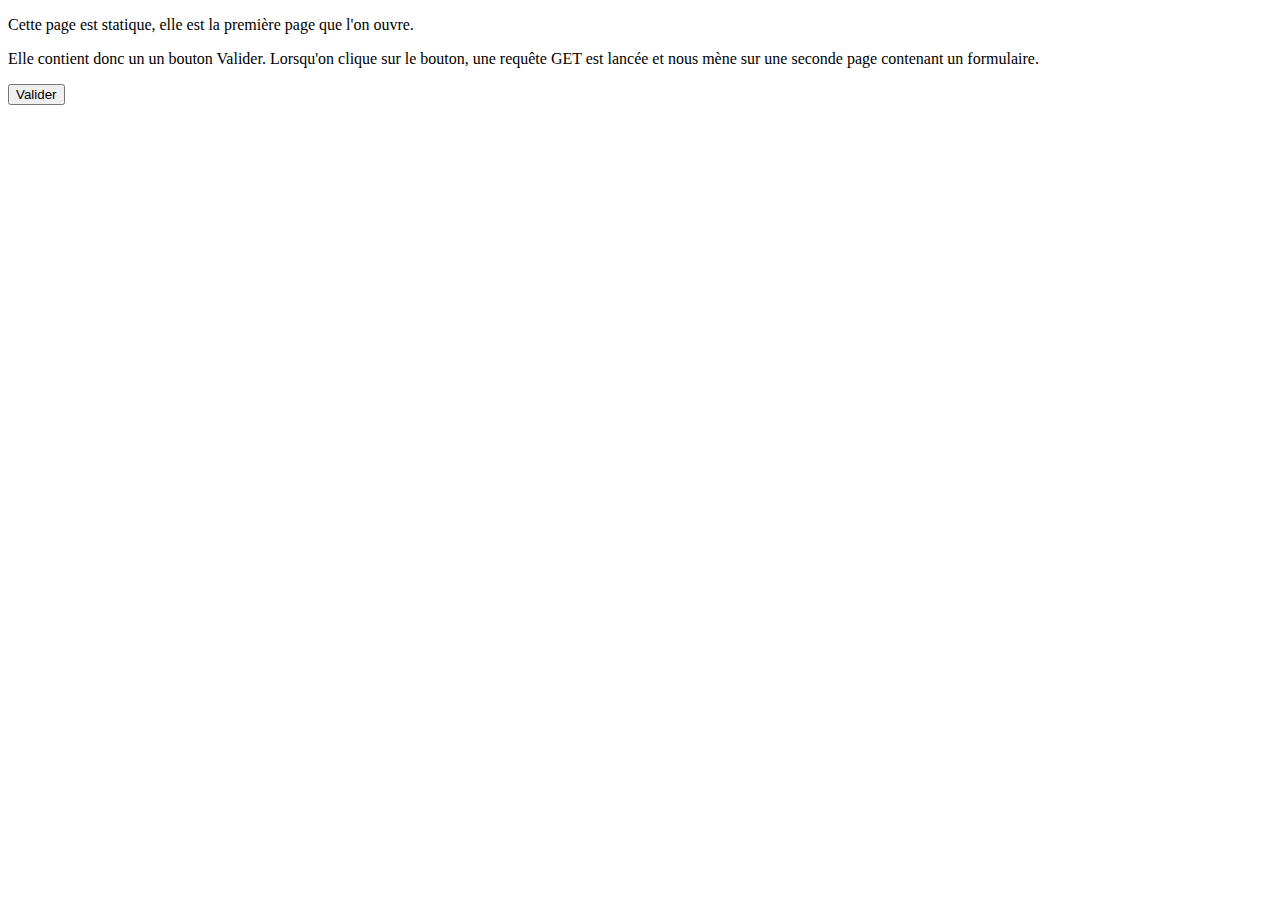
<file: index.html>
<!doctype html>
<html lang="fr">
<head>
  <meta charset="utf-8">
  <title>Accueil</title>
</head>
		<body>
		<p>Cette page est statique, elle est la première page que l'on ouvre.</p> 
		<p>Elle contient donc un un bouton Valider. Lorsqu'on clique sur le bouton, une requête GET est lancée et nous mène sur une seconde page contenant un formulaire.</p> 
			<form action="form.html" method="get"> 
				<input type="submit" value="Valider">
			</form> 
</body>
</html>
</file>
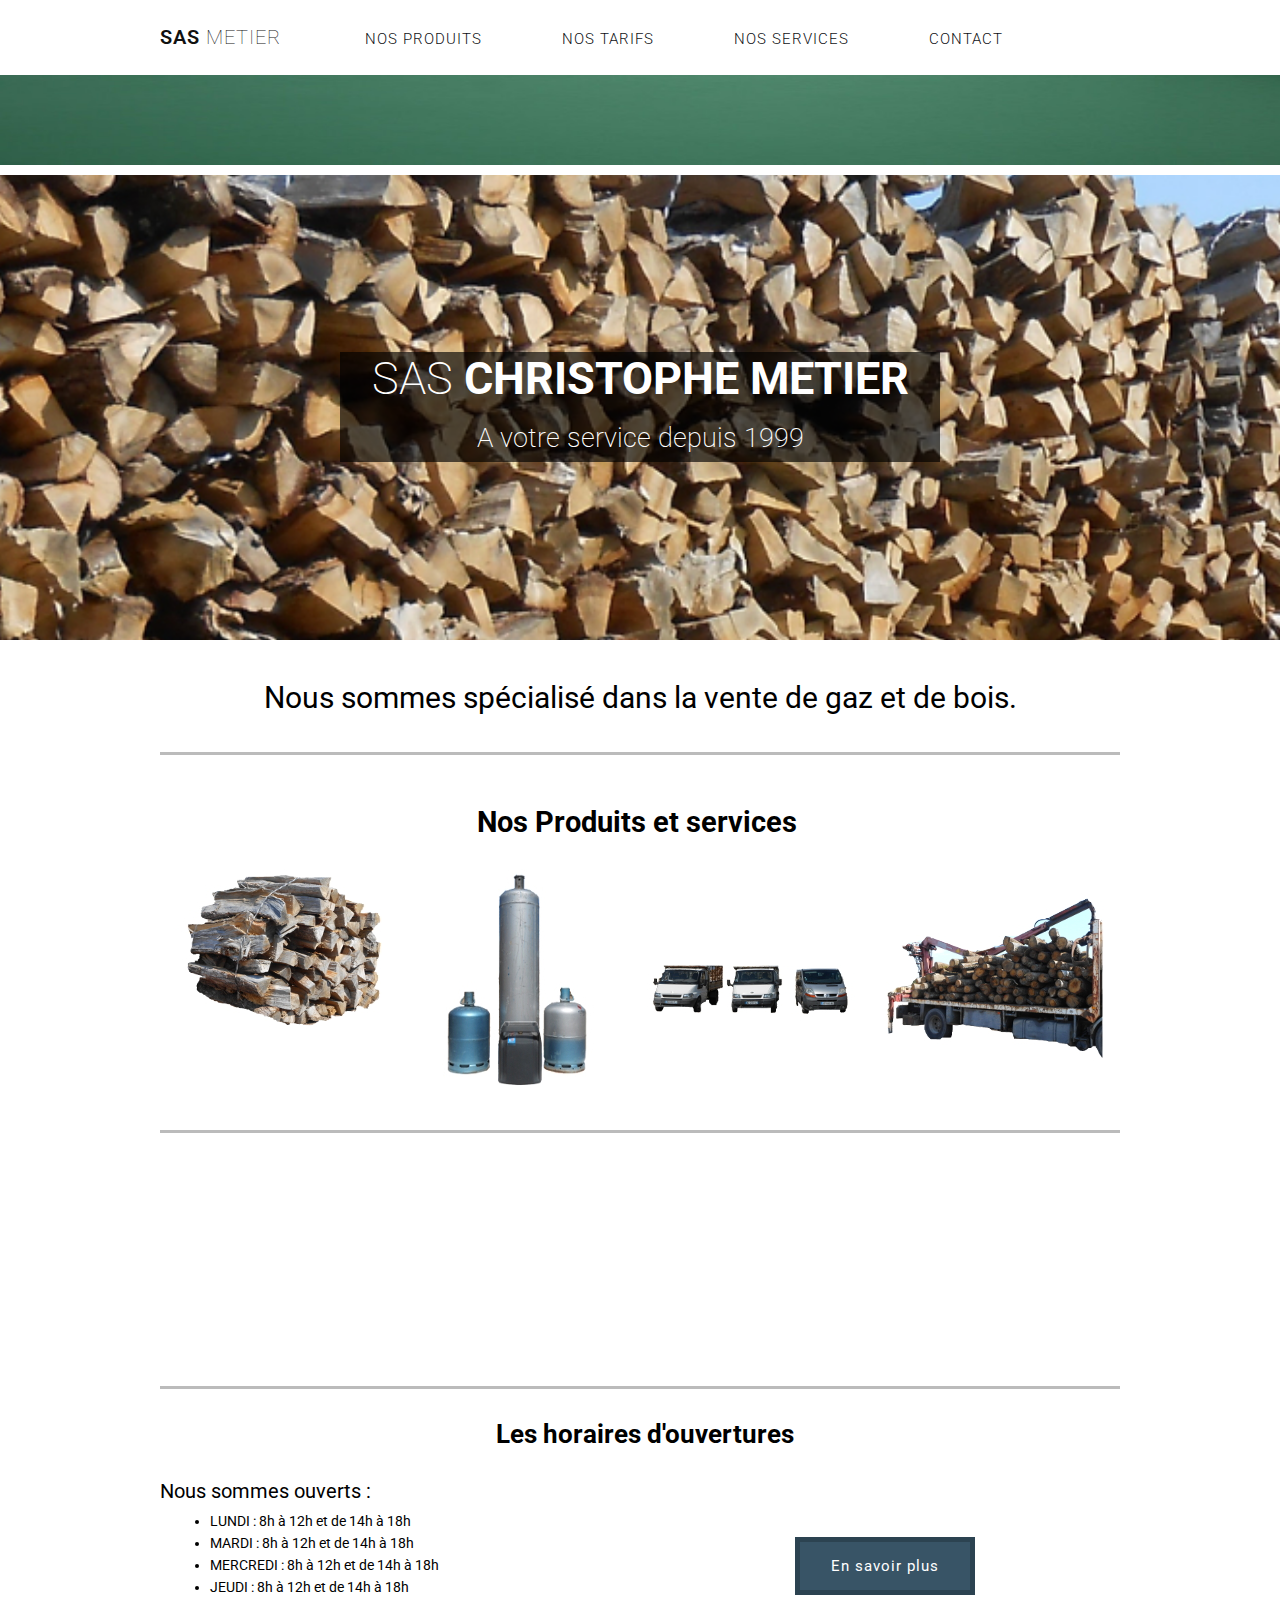
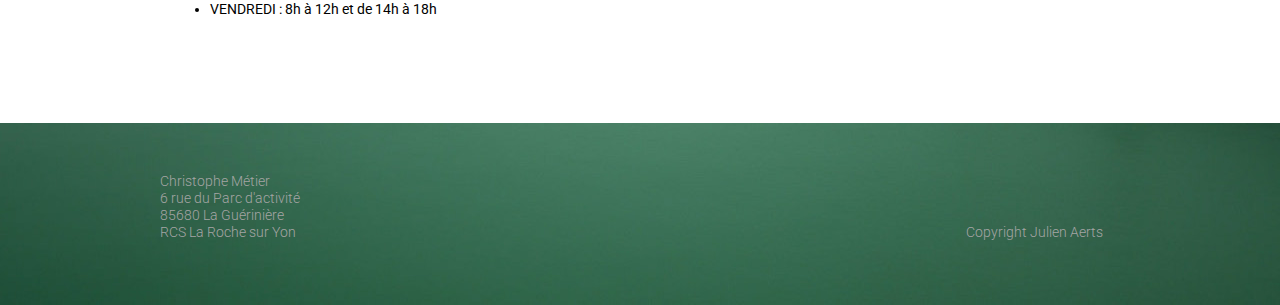
<file: sitetest/index.html>
<!DOCTYPE html>
<html>
<head>
    <meta charset="utf-8">
    <title>SAS METIER</title>
    <link rel="stylesheet" href="css/reset.css" type="text/css">
    <link rel="stylesheet" href="css/style.css" type="text/css">
    <link href="https://fonts.googleapis.com/css?family=Roboto" rel="stylesheet">
    <link href="https://fonts.googleapis.com/css?family=Barrio" rel="stylesheet">
    <link rel="icon" type="png" href="img/logo.png" />
</head>
<body>
    <!-- *********  Header  ********** -->
    <header>
        <h1><a href="index.html"><strong>SAS</strong> METIER</a></h1>
        <nav>
         <ul> <!-- Les li sont collés pour éviter les espaces visibles pour le inline-block -->
            <li><a href="Nos%20produits.html">Nos Produits</a></li><li><a href="Nos%20tarifs.html">Nos Tarifs</a></li><li><a href="Nos%20services.html">Nos Services </a></li><li><a href="Contact.html">Contact</a></li>  
         </ul>
        </nav>
        
    </header>
        <a class="mainmenu"> <img src="img/banner1.jpg" alt="itemmenu" style="width:100%; height:10%;"></a>
    <!-- *********  Slider  ********** -->
    
        
        <section class="slider">
            <div class="okokok"></div>
            <h2>SAS <strong>CHRISTOPHE METIER</strong> <br><span>A votre service depuis 1999</span></h2>
    </section>
        
        
        <!-- *********  Main  ********** -->
        
        <main>
            <section>
            <article class="descriptif">
                Nous sommes spécialisé dans la vente de gaz et de bois.
                </article>
            </section>
            <hr>
                        
                
            <!-- ****  Le travail  ***** -->        
            <section class="portfolio21">
                <div class="ff">
                <h3><strong>Nos Produits et services</strong></h3>
                 <figure>
                    <a><img src="img/buchebois1M220x220.JPG"></a>
                </figure>

                <figure>
                    <a><img src="img/gaz220x220.JPG" alt="item1"></a>
                </figure>
                
                <figure>
                    <a><img src="img/camion220x220.JPG" alt="item1"></a>    
                </figure>
                
                <figure>
                    <a><img src="img/camionvois220x200.JPG" alt="item1"></a>  
                </figure>
                </div>
                      </section>
            <hr>
            
            <!-- ****  About & Testimonials  ***** --> 
            
            <div class="horloge" style="text-align:center;width:400px;padding:1em 0;"> <h2></h2> <iframe src="https://www.zeitverschiebung.net/clock-widget-iframe-v2?language=fr&timezone=Europe%2FParis" width="100%" height="150" frameborder="0" seamless></iframe> </div>
            <section class="about_blok">
                <hr>
                <h3><strong>Les horaires d'ouvertures</strong></h3>
                <article>
                    <div>
                <p>Nous sommes ouverts :</p>
                <li> LUNDI : 8h à 12h et de 14h à 18h </li>
                <li> MARDI : 8h à 12h et de 14h à 18h </li>
                <li> MERCREDI : 8h à 12h et de 14h à 18h </li>
                <li> JEUDI : 8h à 12h et de 14h à 18h </li>
                <li> VENDREDI : 8h à 12h et de 14h à 18h </li>
                    </div>
                    <div>
                        <section>
                <a href="Contact.html">En savoir plus</a>
                        </section>
                    </div>
                </article>
                
                
    
            </section>
            
        </main>
        
    
    
    <!-- *********  Footer  ********** -->
    
     <footer>
        <div class="footer_in">
            
            <p>Christophe Métier</p>
            <p>6 rue du Parc d'activité</p>
            <p>85680 La Guérinière</p>
            <p>RCS La Roche sur Yon</p>
            <span>Copyright Julien Aerts</span>

        
        </div>
    </footer>

</body>
</html>
</file>
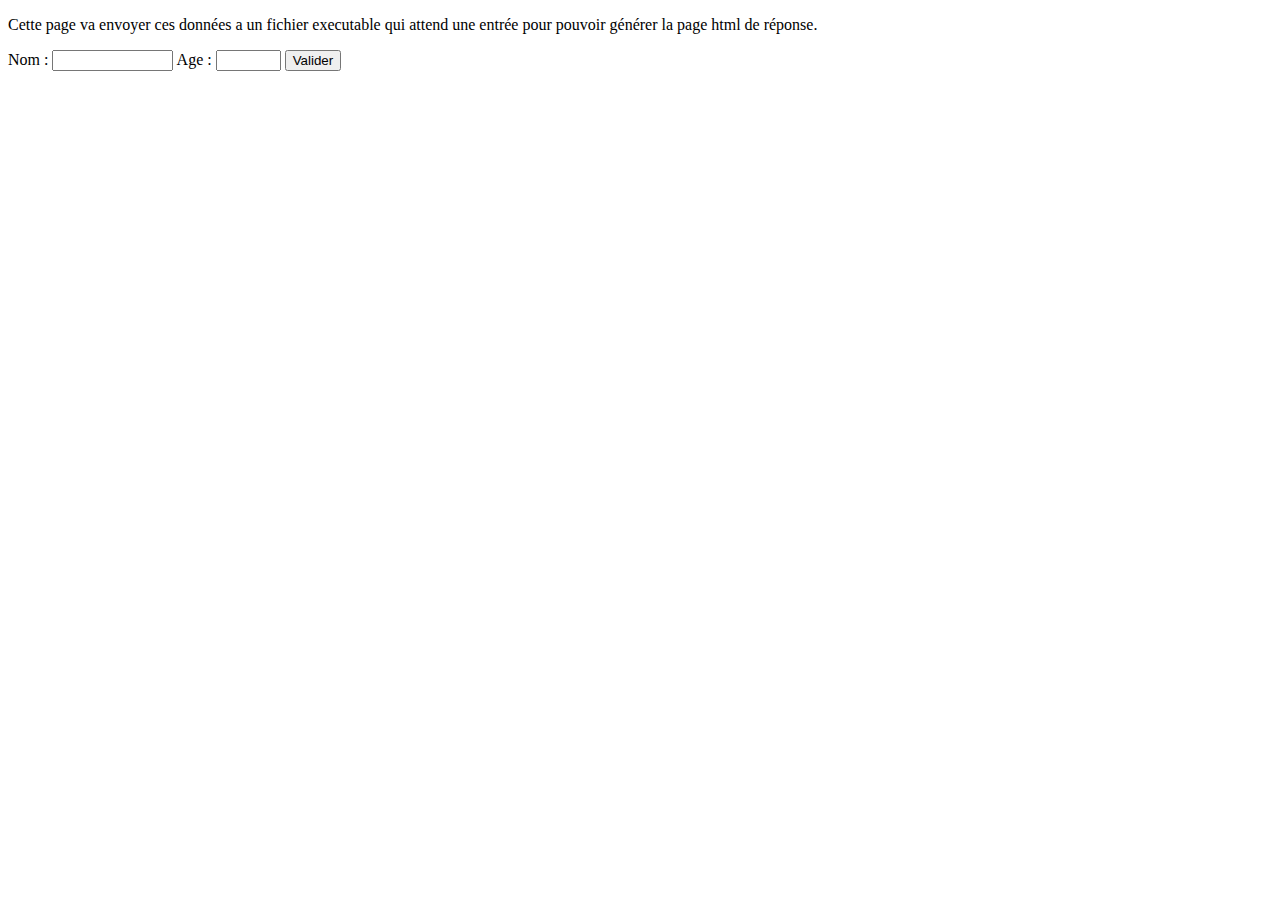
<file: form.html>
<!doctype html>
<html lang="fr">
<head>
  <meta charset="utf-8">
  <title>Formulaire POST</title>
</head>
		<body>
		<p>Cette page va envoyer ces données a un fichier executable qui attend une entrée pour pouvoir générer la page html de réponse.</p>
			<form action="createhtml.jar" method="POST"> 
				Nom : <input name="nom" values="Entrez votre nom ici" size="12"></input>
				Age : <input name="age" values="Entrez votre age ici" size="5"></input>
				<input type="submit" value="Valider">
			</form> 
</body>
</html>
</file>
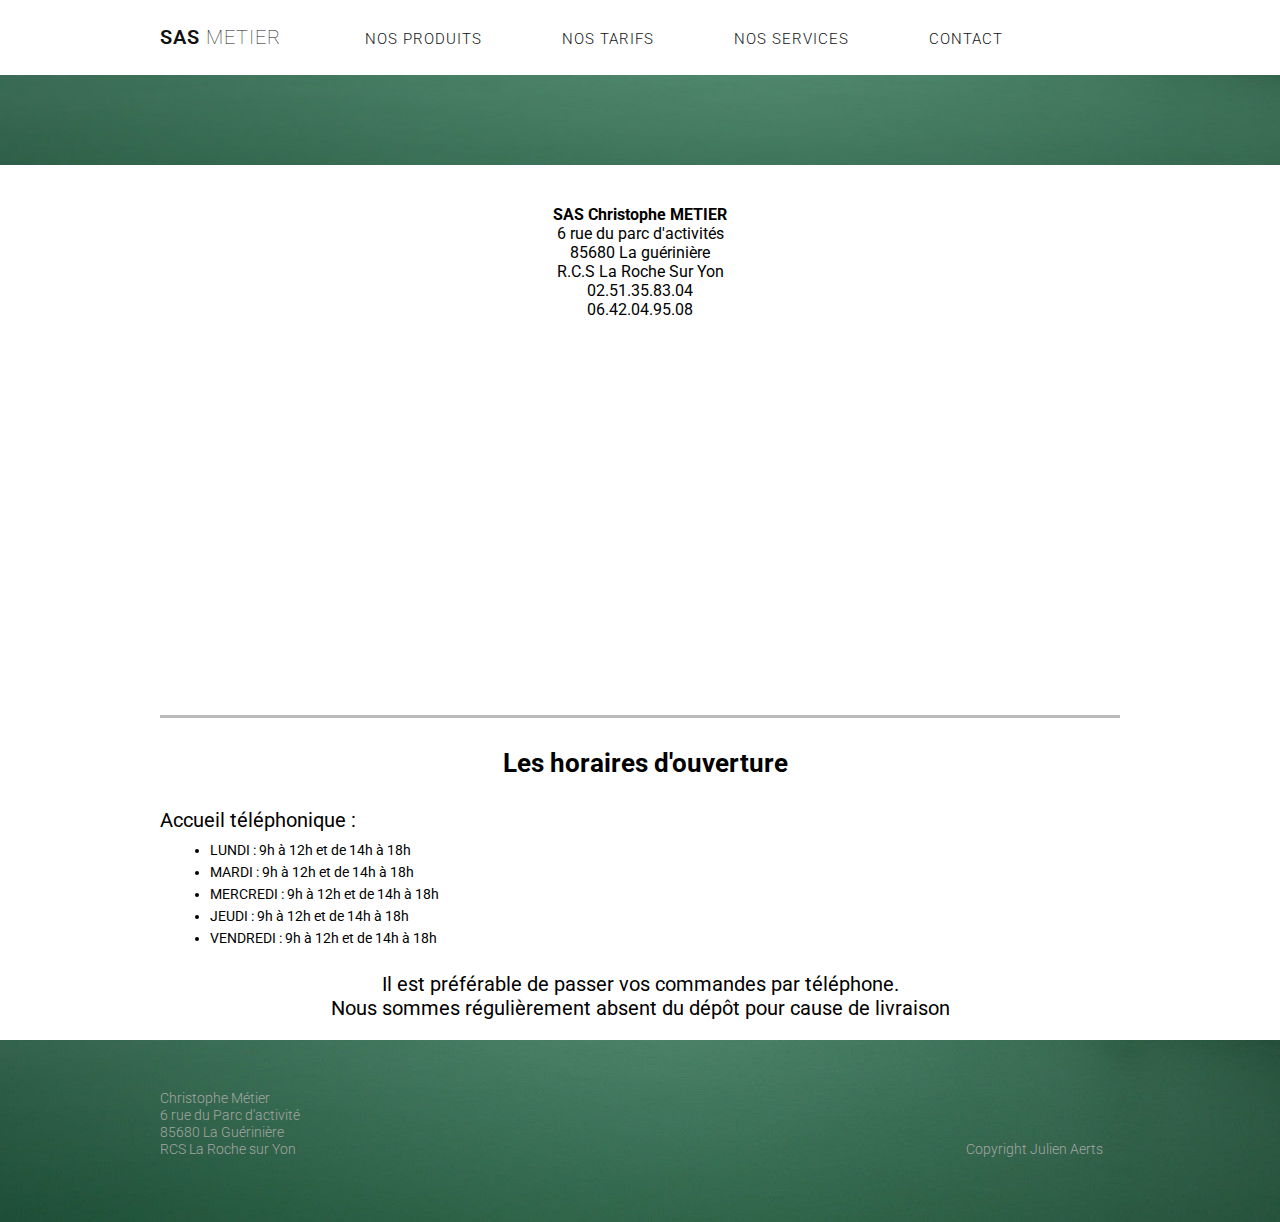
<file: sitetest/Contact.html>
<!DOCTYPE html>
<html>
<head>
    <meta charset="utf-8">
    <title>SAS METIER</title>
    <link rel="stylesheet" href="css/reset.css" type="text/css">
    <link rel="stylesheet" href="css/style.css" type="text/css">
    <link href="https://fonts.googleapis.com/css?family=Roboto" rel="stylesheet">
    <link href="https://fonts.googleapis.com/css?family=Barrio" rel="stylesheet">
    <link rel="icon" type="png" href="img/logo.png" />
</head>
<body>
    <!-- *********  Header  ********** -->
    <header>
        <h1><a href="index.html"><strong>SAS</strong> METIER</a></h1>
        <nav>
         <ul> <!-- Les li sont collés pour éviter les espaces visibles pour le inline-block -->
            <li><a href="Nos%20produits.html">Nos Produits</a></li><li><a href="Nos%20tarifs.html">Nos Tarifs</a></li><li><a href="Nos%20services.html">Nos Services </a></li><li><a href="Contact.html">Contact</a></li>  
         </ul>
        </nav>
        
    </header>
    <a class="mainmenu"> <img src="img/banner1.jpg" alt="itemmenu" style="width:100%;  height:10%;"></a>
    <main>
        <section class="textee">
            <p><strong>SAS Christophe METIER</strong></p>
            <p>6 rue du parc d'activités</p>
            <p>85680 La guérinière</p>
            <p>R.C.S La Roche Sur Yon</p>
            <p>02.51.35.83.04</p>
            <p>06.42.04.95.08</p>
            <br>
        </section>
        <div class="carte">
        <!--- <script src='https://maps.googleapis.com/maps/api/js?v=3.exp'></script>
        -->
            <script src=""
type="text/javascript"></script>
<div style='overflow:hidden;height:340px;width:960px; text-align: center; '><div id='gmap_canvas' style='height:340px;width:1000px;'></div><div><small><a href="http://embedgooglemaps.com">google maps carte</a></small></div><div><small><a href="http://youtubeembedcode.com">embed youtube code</a></small></div><style>#gmap_canvas img{max-width:none!important;background:none!important}</style></div><script type='text/javascript'>function init_map(){var myOptions = {zoom:10,center:new google.maps.LatLng(46.97330876397196,-2.241071766839564),mapTypeId: google.maps.MapTypeId.ROADMAP};map = new google.maps.Map(document.getElementById('gmap_canvas'), myOptions);marker = new google.maps.Marker({map: map,position: new google.maps.LatLng(46.97330876397196,-2.241071766839564)});infowindow = new google.maps.InfoWindow({content:'<strong>SAS METIER</strong><br>ZA Les Mandeliers <br> 85680 La Guérinière<br>'});google.maps.event.addListener(marker, 'click', function(){infowindow.open(map,marker);});infowindow.open(map,marker);}google.maps.event.addDomListener(window, 'load', init_map);</script>
    </div>
 
    <section class="about_blok2">
        <hr>
        <h3><strong>Les horaires d'ouverture</strong></h3>
        <article>
            <div>
                <p>Accueil  téléphonique :</p>
                <li> LUNDI : 9h à 12h   et de 14h à 18h </li>
                <li> MARDI : 9h à 12h   et de 14h à 18h </li>
                <li> MERCREDI : 9h à    12h et de 14h à 18h </li>
                <li> JEUDI : 9h à 12h et de 14h à 18h </li>
                <li> VENDREDI : 9h à 12h et de 14h à 18h </li>
            </div>
        </article>
        <article class="textesd">Il est préférable de passer vos commandes par téléphone. <br>Nous sommes régulièrement absent du dépôt pour cause de livraison</article>

    </section>
    </main>
    
         <footer>
        <div class="footer_in">
            
            <p>Christophe Métier</p>
            <p>6 rue du Parc d'activité</p>
            <p>85680 La Guérinière</p>
            <p>RCS La Roche sur Yon</p>
            <span>Copyright Julien Aerts</span>

        </div>
    </footer>
</body>
</html>
</file>
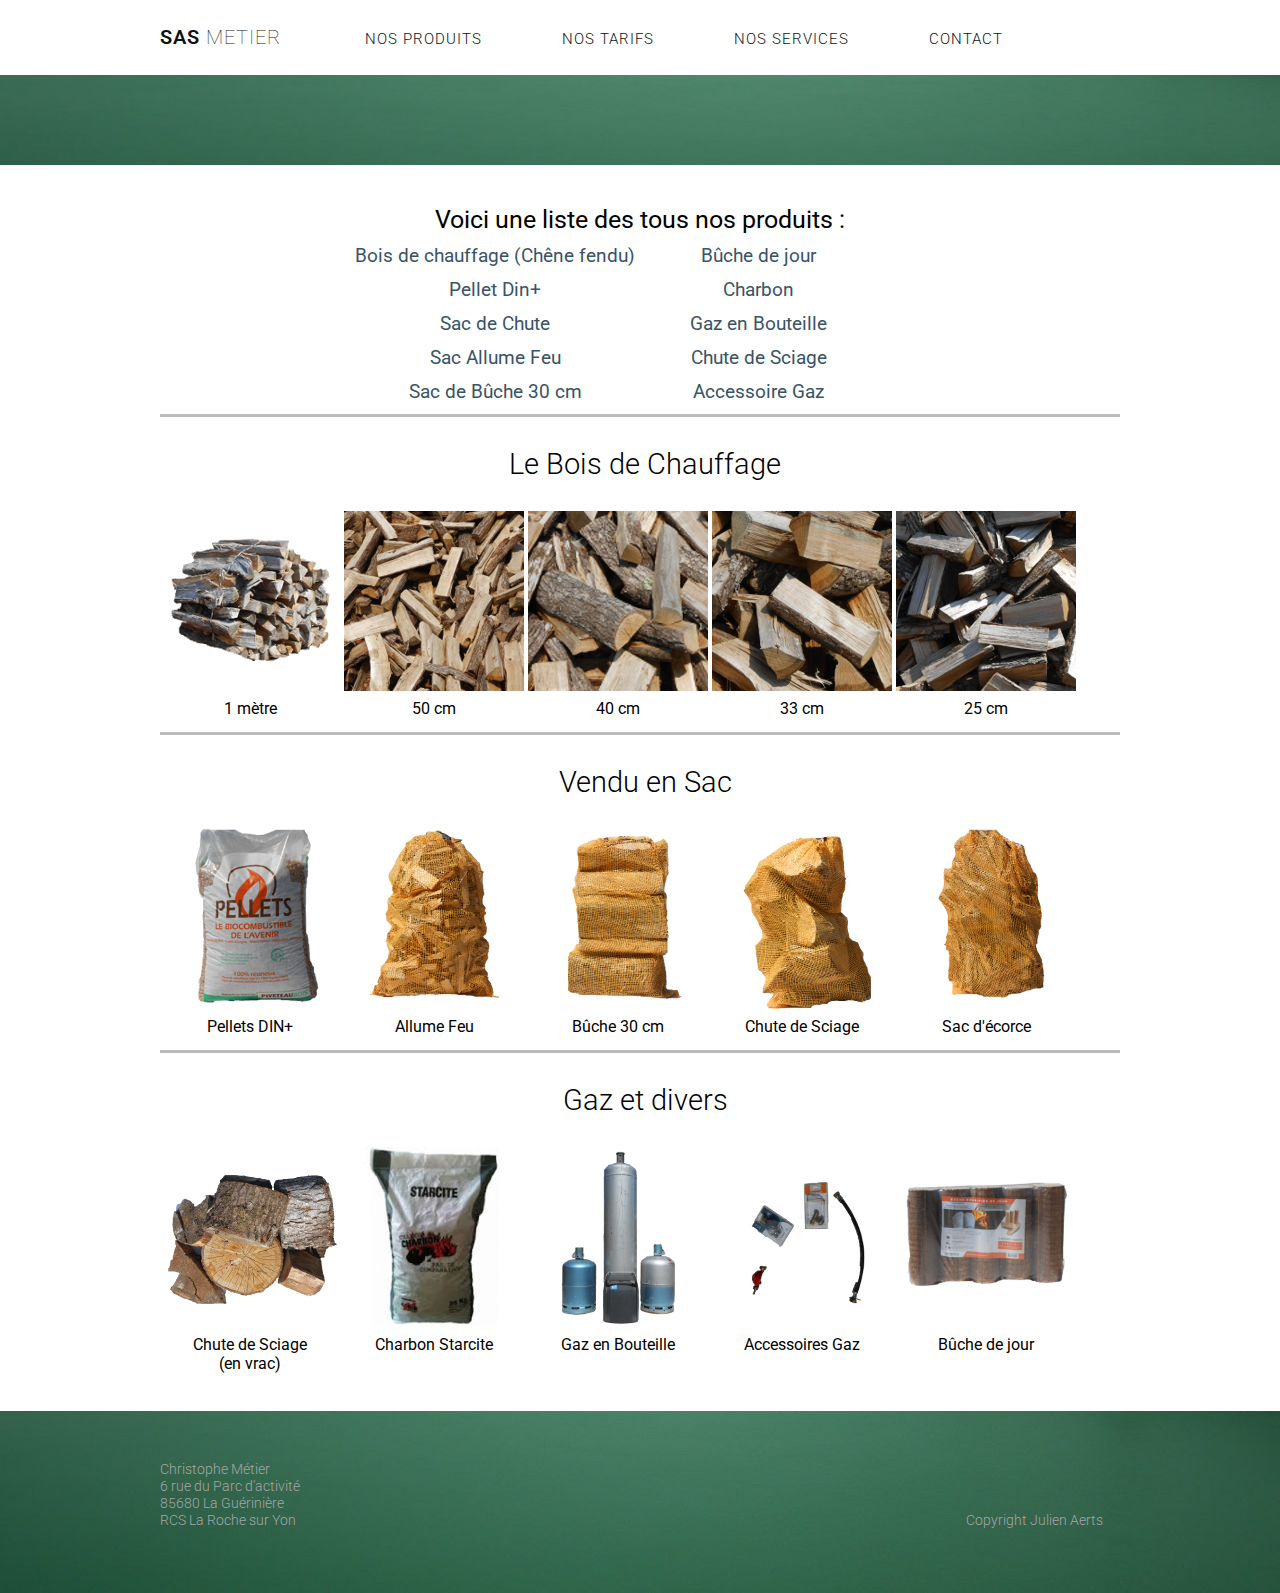
<file: sitetest/Nos produits.html>
<!DOCTYPE html>
<html>
<head>
    <meta charset="utf-8">
    <title>SAS METIER</title>
    <link rel="stylesheet" href="css/reset.css" type="text/css">
    <link rel="stylesheet" href="css/style.css" type="text/css">
    <link href="https://fonts.googleapis.com/css?family=Roboto" rel="stylesheet">
    <link href="https://fonts.googleapis.com/css?family=Barrio" rel="stylesheet">
    <link rel="icon" type="png" href="img/logo.png" />
</head>
<body>
    <!-- *********  Header  ********** -->
    <header>
        <h1><a href="index.html"><strong>SAS</strong> METIER</a></h1>
        <nav>
         <ul> <!-- Les li sont collés pour éviter les espaces visibles pour le inline-block -->
            <li><a href="Nos%20produits.html">Nos Produits</a></li><li><a href="Nos%20tarifs.html">Nos Tarifs</a></li><li><a href="Nos%20services.html">Nos Services </a></li><li><a href="Contact.html">Contact</a></li>  
         </ul>
        </nav>
        
    </header>
    <aclass="mainmenu"> <img src="img/banner1.jpg" alt="itemmenu" style="width:100%; height:10%;"></a>
    <main>
        <section class="produits">
            <p> Voici une liste des tous nos produits :</p>
            <section class="Liste">
            <ul>
            <div class="premier">
                <a href="Nos%20tarifs.html#1m"><li>Bois de chauffage (Chêne fendu)</li></a>
            <a href="Nos%20tarifs.html#pellet"><li>Pellet Din+</li></a>
            <a href="Nos%20tarifs.html#chutesci"><li>Sac de Chute</li></a>
            <a href="Nos%20tarifs.html#sacall"><li>Sac Allume Feu</li></a>
            <a href="Nos%20tarifs.html#sacall"><li>Sac de Bûche 30 cm</li></a>
                </div>
            </ul>
            <ul>
                <div class="seconde">
                    <a href="Nos%20tarifs.html#boisjour"> <li>Bûche de jour</li></a>
           <a href="Nos%20tarifs.html#charbon"> <li>Charbon</li></a>
           <a href="Nos%20tarifs.html#gaz"> <li>Gaz en Bouteille</li></a>
           <a href="Nos%20tarifs.html#chutesci"> <li>Chute de Sciage</li></a>
           <a href="Nos%20tarifs.html#accessoire"> <li>Accessoire Gaz</li></a>
                </div>
            </ul>
                </section>
        </section>
        <hr>
        <section class="portfolio2">
            <h3>Le Bois de Chauffage</h3>
                   <p>1 mètre</p>
        <figure>
                    <a href="Nos%20tarifs.html#1m"><img src="img/buchebois1M200x200.JPG" alt="item1"></a>
                     
                    <figcaption>
                        <h4>Bois de Chauffage <br> 1 mètre<br><span>voir Tarif</span></h4>
                    </figcaption>
                     
                </figure>
            <p>50 cm</p>
                <figure>
                    <a href="Nos%20tarifs.html#50cm"><img src="img/buche0,5180x180(1).JPG" alt="item1"></a>
                    <figcaption>
                        <h4>Bois de Chauffage 50 cm<br><span>voir Tarif</span></h4>
                    </figcaption>
                </figure>
                <p>40 cm</p>
                <figure>
                    <a href="Nos%20tarifs.html#40cm"><img src="img/bois0,4m260x200.JPG" alt="item1"></a>
                    <figcaption>
                        <h4>Bois de Chauffage 40 cm<br><span>voir tarif</span></h4>
                    </figcaption>    
                </figure>
                <p>33 cm</p>
                <figure>
                    <a href="Nos%20tarifs.html#30cm"><img src="img/BOIS0,3M260x200.JPG" alt="item1"></a>
                    <figcaption>
                        <h4>Bois de Chauffage 33 cm<br><span>voir Tarif</span>
                    </h4>
                    </figcaption> 
                </figure>
    <p>25 cm</p>
                <figure>
                    <a href="Nos%20tarifs.html#25cm"><img src="img/BOIS0,2260x200.JPG" alt="item1"></a>
                    <figcaption>
                        <h4>Bois de Chauffage 25 cm<br><span>voir Tarif</span>
                    </h4>
                    </figcaption>   
                   
                </figure>
        <hr>
            
            <h3>Vendu en Sac</h3>
            <p>Pellets DIN+</p>
        <figure>
                    <a href="Nos%20tarifs.html#pellet"><img src="img/PELLET180.png"  alt="item1"></a>
                     
                    <figcaption>
                        <h4>Bois de Pellet<br><span>voir Tarif</span></h4>
                    </figcaption>
                     
                </figure>
            <p>Allume Feu</p>
                <figure>
                    <a href="Nos%20tarifs.html#sacall"><img src="img/Allumefeu.180w180.JPG" alt="item1"></a>
                    <figcaption>
                        <h4>Sac Allume Feu<br><span>voir Tarif</span></h4>
                    </figcaption>
                </figure>
                <p>Bûche 30 cm</p>
                <figure>
                    <a href="Nos%20tarifs.html#sacall"><img src="img/Sac0,3.180x180.JPG" alt="item1"></a>
                    <figcaption>
                        <h4>Sac de bûche 30 cm<br><span>voir tarif</span></h4>
                    </figcaption>    
                </figure>
                 <p>Chute de Sciage</p>
                <figure>
                    <a href="Nos%20tarifs.html#chutesci"><img src="img/Sciage180x180.JPG" alt="item1"></a>
                    <figcaption>
                        <h4>Sac de chute de sciage<br><span>voir Tarif</span>
                    </h4>
                    </figcaption>    
                </figure>
             <p>Sac d'écorce</p>
                <figure>
                    <a href="Nos%20tarifs.html#chutesci"><img src="img/ecorce180x180.JPG" alt="item1"></a>
                    <figcaption>
                        <h4>Sac d'écorce<br><span>voir Tarif</span>
                    </h4>
                    </figcaption>    
                </figure>
             <hr>
            <h3>Gaz et divers</h3>
                 <p >Chute de Sciage</p>
                <p class="chiant">(en vrac)</p>
                <figure>
                    <a href="Nos%20tarifs.html#charbon"><img src="img/sciacgevrac180x180.JPG" alt="item1"></a>     
                    <figcaption>
                        <h4>chute de sciage<br><span>voir Tarif</span></h4>
                    </figcaption>
                     
                </figure>
                <p >Charbon Starcite</p>
                <figure>
                    <a href="Nos%20tarifs.html#charbon"><img src="img/charbon180x180.jpg" alt="item1"></a>
                    <figcaption>
                        <h4>Charbon Starate<br><span>voir Tarif</span></h4>
                    </figcaption>
                </figure>
                <p >Gaz en Bouteille</p>
                <figure>
                    <a href="Nos%20tarifs.html#gaz"><img src="img/gaz180x180.JPG" alt="item1"></a>
                    <figcaption>
                        <h4>Bouteille de gaz<br><span>voir tarif</span></h4>
                    </figcaption>    
                </figure>
                <p >Accessoires Gaz</p>
                <figure>
                    <a href="Nos%20tarifs.html#accessoire"><img src="img/Accessoire180x180.JPG" alt="item1"></a>
                    <figcaption>
                        <h4>Accesoires<br><span>voir Tarif</span>
                    </h4>
                    </figcaption> 
                </figure>
            <p>Bûche de jour</p>
            <figure>
                    <a href="Nos%20tarifs.html#boisjour"><img src="img/BUCHEDEJOUR%20180.png" alt="item1"></a>
                    <figcaption>
                        <h4>Buches de jour<br><span>voir Tarif</span>
                    </h4>
                    </figcaption> 
                </figure>
            </section>
    </main>
    
      <!-- *********  Footer  ********** -->
    
     <footer>
        <div class="footer_in">
            
            <p>Christophe Métier</p>
            <p>6 rue du Parc d'activité</p>
            <p>85680 La Guérinière</p>
            <p>RCS La Roche sur Yon</p>
            <span>Copyright Julien Aerts</span>

        
        </div>
    </footer>

</body>
</html>
</file>
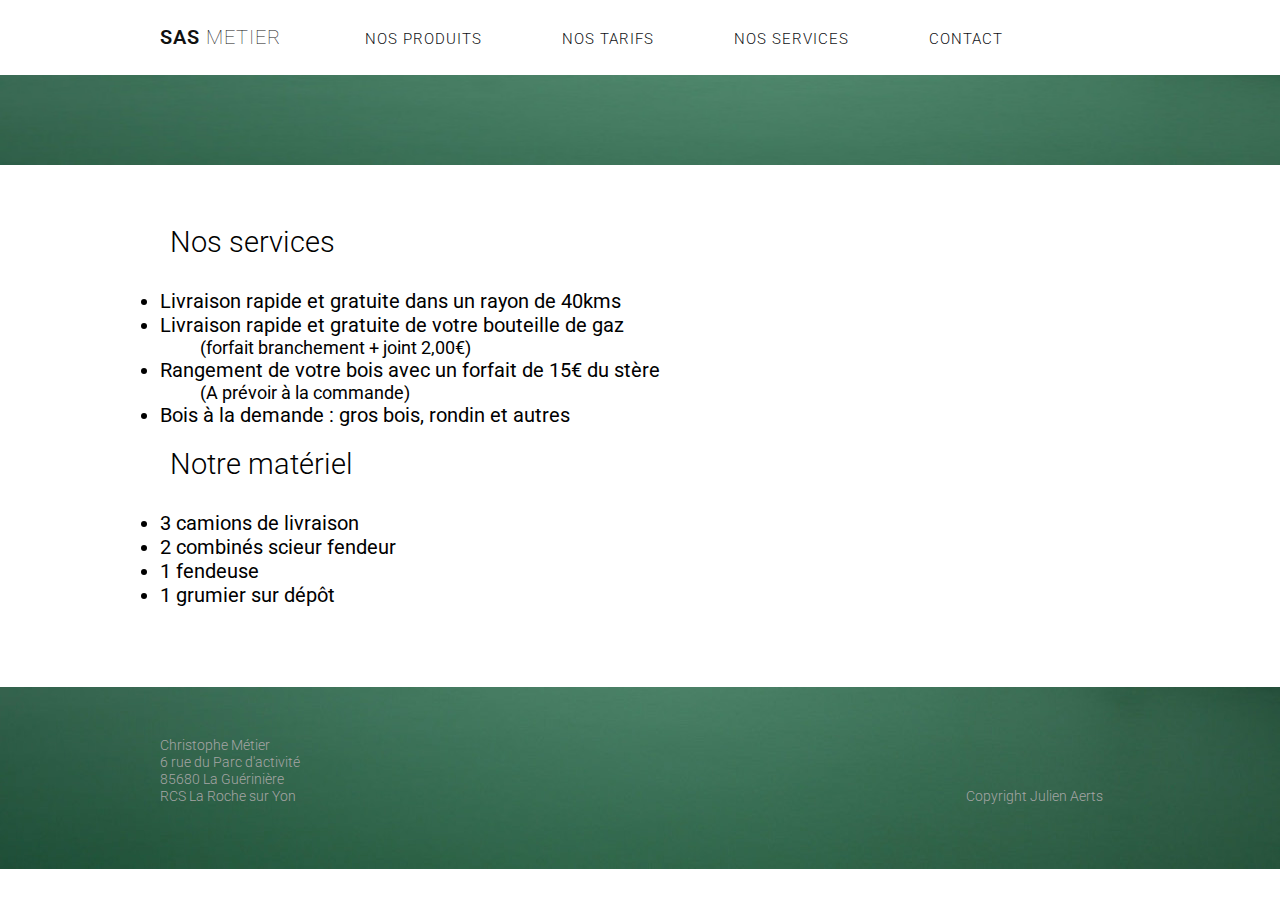
<file: sitetest/Nos services.html>
<!DOCTYPE html>
<html>
<head>
    <meta charset="utf-8">
    <title>SAS METIER</title>
    <link rel="stylesheet" href="css/reset.css" type="text/css">
    <link rel="stylesheet" href="css/style.css" type="text/css">
    <link href="https://fonts.googleapis.com/css?family=Roboto" rel="stylesheet">
    <link href="https://fonts.googleapis.com/css?family=Barrio" rel="stylesheet">
    <link rel="icon" type="png" href="img/logo.png" />
</head>
<body>
    <!-- *********  Header  ********** -->
    <header>
        <h1><a href="index.html"><strong>SAS</strong> METIER</a></h1>
        <nav>
         <ul> <!-- Les li sont collés pour éviter les espaces visibles pour le inline-block -->
            <li><a href="Nos%20produits.html">Nos Produits</a></li><li><a href="Nos%20tarifs.html">Nos Tarifs</a></li><li><a href="Nos%20services.html">Nos Services </a></li><li><a href="Contact.html">Contact</a></li>  
         </ul>
        </nav>
        
    </header>
    <a class="mainmenu"> <img src="img/banner1.jpg" alt="itemmenu" style="width:100%; height:10%;"></a>
    
    
    
    <main>
        <section class="noservice">
        <h3>Nos services </h2>
        <article class="nosservice">
            <li>Livraison rapide et gratuite dans un rayon de 40kms</li>
            <li>Livraison rapide et gratuite de votre bouteille de gaz <p class="petit">(forfait branchement + joint 2,00€)</p></li>
            <li>Rangement de votre bois avec un forfait de 15€ du stère <br> <p class="petit"> (A prévoir à la commande)</p></li>
            <li>Bois à la demande : gros bois, rondin et autres</li>
        </article>
        <h3>Notre matériel</h3>
        <article class="nosservice">
            <li> 3 camions de livraison</li>
            <li>2 combinés scieur fendeur</li>
            <li>1 fendeuse</li>
            <li>1 grumier sur dépôt</li>
        </article>
        <div class="part">
        <!-- <h3 class="serv">Nos partenaires</h3>
        <a class="partenaire2"><img src="img/allumefeu.jpg"></a>
         <a class="partenaire"><img src="img/allumefeu.jpg"></a>
        </div> -->
    </section>
    </main>
    
         <footer>
        <div class="footer_in">
            
            <p>Christophe Métier</p>
            <p>6 rue du Parc d'activité</p>
            <p>85680 La Guérinière</p>
            <p>RCS La Roche sur Yon</p>
            <span>Copyright Julien Aerts</span>

        
        </div>
    </footer>

</body>
</html>
</file>
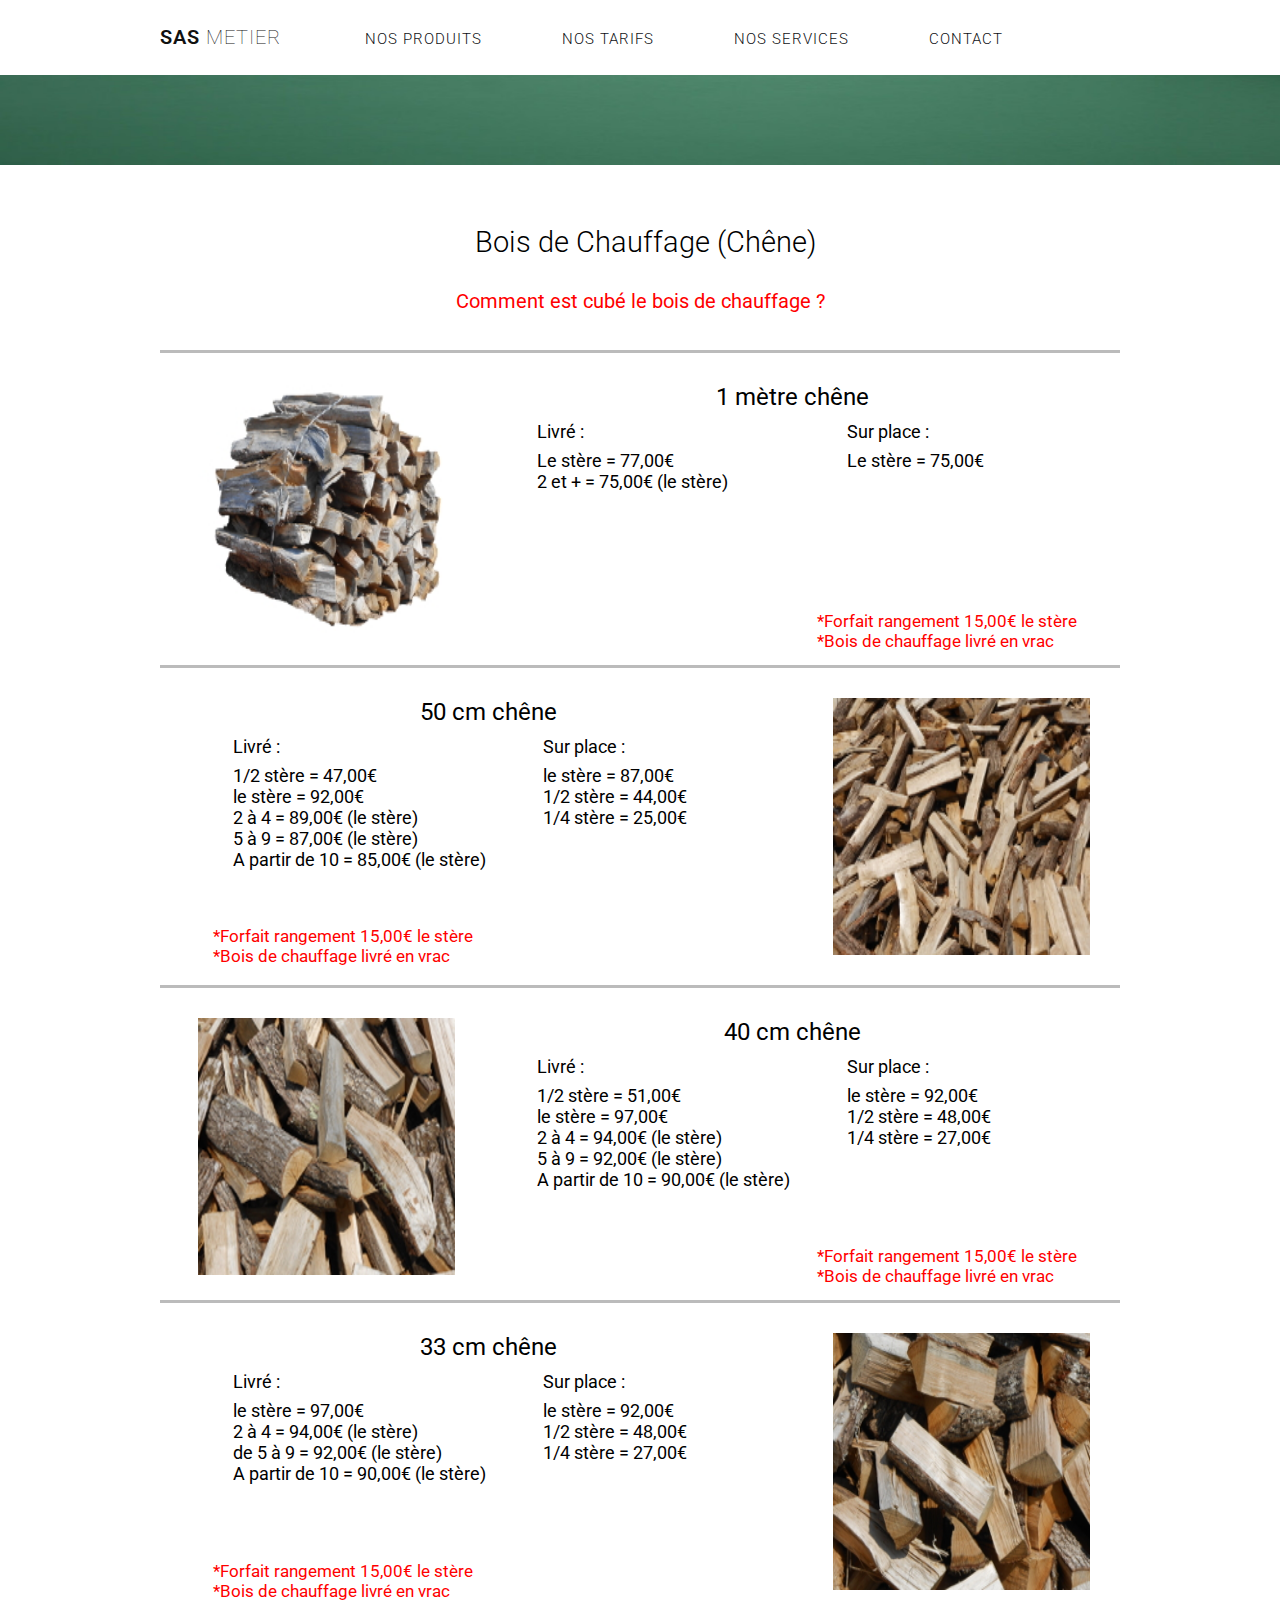
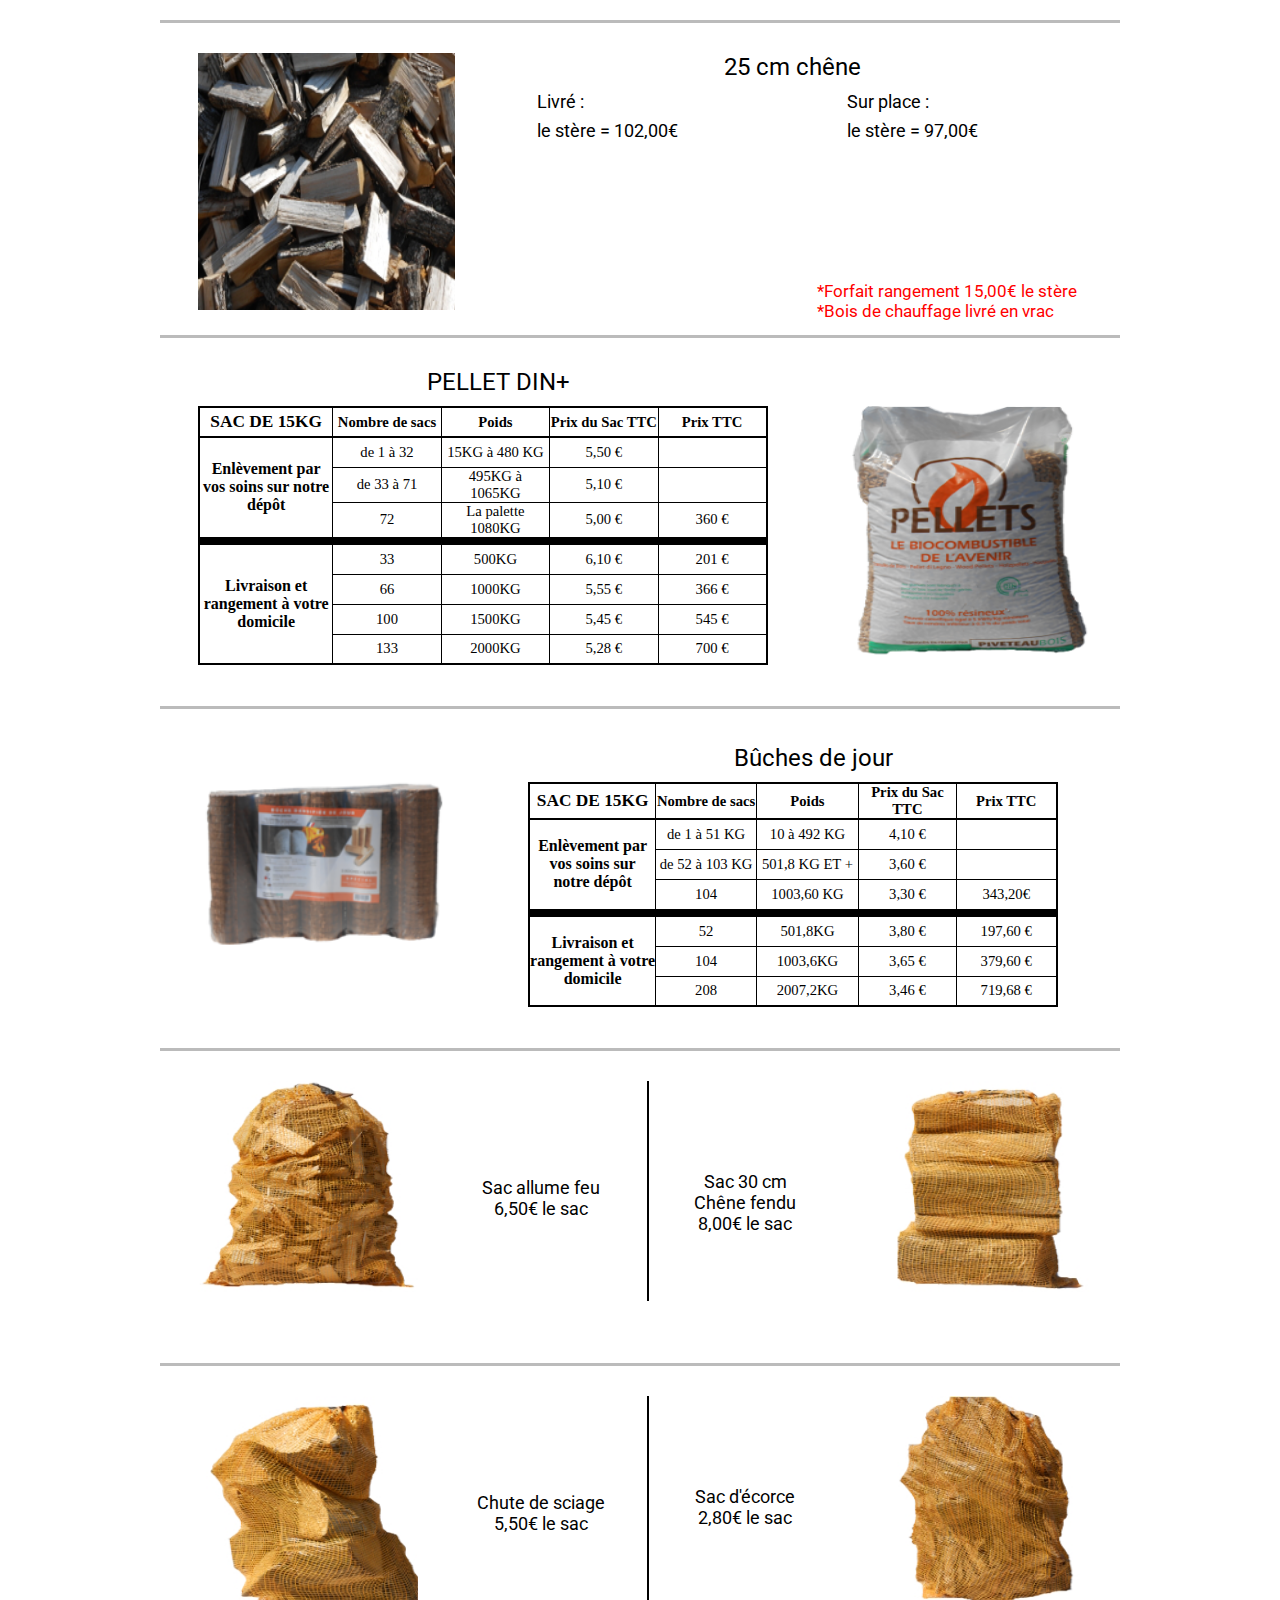
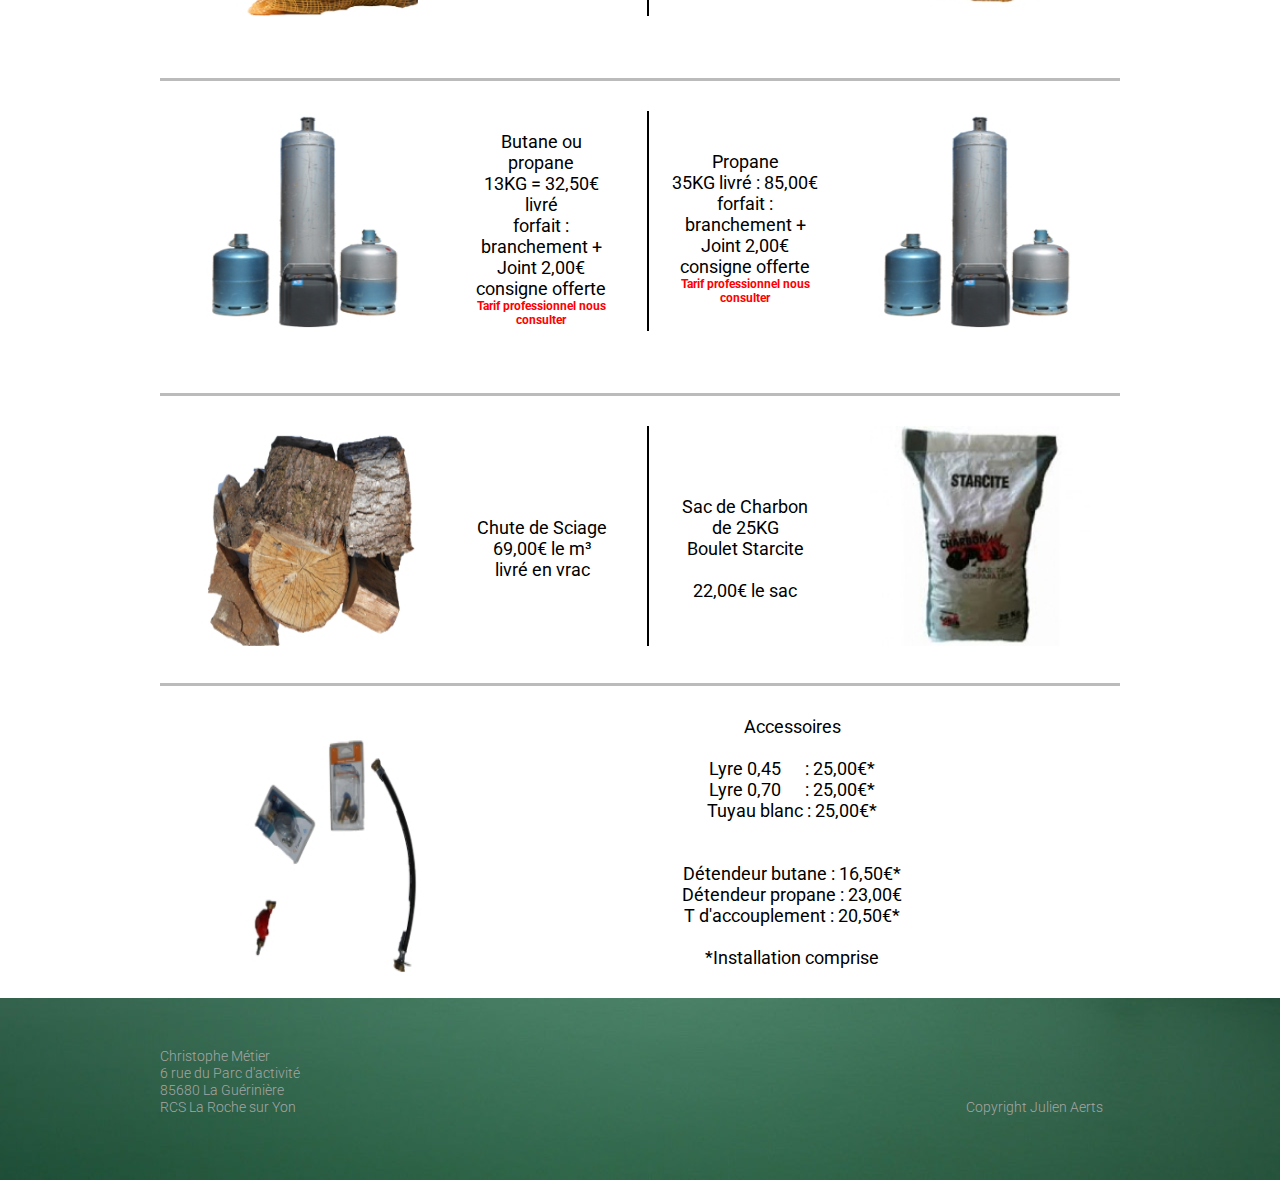
<file: sitetest/Nos tarifs.html>
<!DOCTYPE html>
<html>
<head>
    <meta charset="utf-8">
    <title>SAS METIER</title>
    <link rel="stylesheet" href="css/reset.css" type="text/css">
    <link rel="stylesheet" href="css/style.css" type="text/css">
    <link href="https://fonts.googleapis.com/css?family=Roboto" rel="stylesheet">
    <link href="https://fonts.googleapis.com/css?family=Barrio" rel="stylesheet">
    <link rel="icon" type="png" href="img/logo.png" />
</head>
<body>
    <!-- *********  Header  ********** -->
    <header>
        <h1><a href="index.html"><strong>SAS</strong> METIER</a></h1>
        <nav>
         <ul id="1m"> <!-- Les li sont collés pour éviter les espaces visibles pour le inline-block -->
            <li><a href="Nos%20produits.html">Nos Produits</a></li><li><a href="Nos%20tarifs.html">Nos Tarifs</a></li><li><a href="Nos%20services.html">Nos Services </a></li><li><a href="Contact.html">Contact</a></li>  
         </ul>
        </nav>
        
    </header>
    <a class="mainmenu"> <img src="img/banner1.jpg" alt="itemmenu" style="width:100%; height:10%;"></a>
    
    <main>
     <h3 class="titretarif"> Bois de Chauffage (Chêne)</h3>
        <a class="stere2" href="stere.html"><p> Comment est cubé le bois de chauffage ?</p></a>
        <hr id="50cm">
        <div class="bloktarif">
            <a> <img class="nondecale" src="img/buchebois1M220x220.JPG" alt="itemtarif"></a>
        </div>
        <div  class="tarif">
            <p class="minititre"> 1 mètre chêne</p>
            <div class="gauche">
            <p> Livré :</p>
            <ul>Le stère =  77,00€</ul>
            <ul>2 et + = 75,00€ (le     stère)</ul>
            </div>
            <div class="droite">
            <p>Sur place :</p>
            <ul>Le stère =      75,00€</ul>
            </div>
            <div class="comment2">
            <p>*Forfait rangement 15,00€ le stère</p>
            <p>*Bois de chauffage livré en vrac</p>
                </div>
        </div>
        <hr id="40cm">
        <div  class="blocktarif2">
            <a> <img class="decale" src="img/buche0,5200x200(1).JPG" alt="itemtarif"></a>
        </div>
        <div class="tarif2">
            <p class="minititre"> 50 cm chêne</p>
            <div class="gauche">
            <p> Livré :</p>
             <ul>1/2 stère =  47,00€</ul>
            <ul>le stère =  92,00€</ul>
            <ul>2 à 4 = 89,00€ (le     stère)</ul>
            <ul>5 à 9 = 87,00€ (le     stère)</ul>
                <ul>A partir de 10 = 85,00€ (le     stère)</ul>
            </div>
            <div class="droite">
            <p>Sur place :</p>
            <ul>le stère =      87,00€</ul>
            <ul>1/2 stère = 44,00€</ul>
                <ul>1/4 stère = 25,00€</ul>
            </div>
            <div class="comment">
            <p>*Forfait rangement 15,00€ le stère</p>
            <p>*Bois de chauffage livré en vrac</p>
                </div>
        </div>
        <hr id="30cm">
        <div class="bloktarif">
            <a> <img class="nondecale" src="img/bois0,4m260x200.JPG" alt="itemtarif"></a>
        </div>
        <div class="tarif">
            <p class="minititre"> 40 cm chêne</p>
            <div class="gauche">
            <p> Livré :</p>
                <ul>1/2 stère =  51,00€</ul>
            <ul>le stère =  97,00€</ul>
            <ul>2 à 4 = 94,00€ (le     stère)</ul>
            <ul>5 à 9 = 92,00€ (le     stère)</ul>
                <ul>A partir de 10 = 90,00€ (le     stère)</ul>
            </div>
            <div class="droite">
            <p>Sur place :</p>
            <ul>le stère =      92,00€</ul>
                <ul>1/2 stère = 48,00€</ul>
                <ul>1/4 stère = 27,00€</ul>
            </div>
            <div class="comment2">
            <p>*Forfait rangement 15,00€ le stère</p>
            <p>*Bois de chauffage livré en vrac</p>
                </div>
        </div>
        <hr id="25cm">
        <div class="blocktarif2">
            <a> <img class="decale" src="img/BOIS0,3M260x200.JPG" alt="itemtarif"></a>
        </div>
        <div class="tarif2">
            <p class="minititre"> 33 cm chêne</p>
            <div class="gauche">
            <p> Livré :</p>
            <ul>le stère =  97,00€</ul>
            <ul>2 à 4 = 94,00€ (le     stère)</ul>
            <ul>de 5 à 9 = 92,00€ (le stère)</ul>
            <ul>A partir de 10 = 90,00€ (le stère)</ul>
            </div>
            <div class="droite">
            <p>Sur place :</p>
            <ul>le stère = 92,00€</ul>
                <ul>1/2 stère = 48,00€</ul>
                <ul>1/4 stère = 27,00€</ul>

            </div>
            <div class="comment">
            <p>*Forfait rangement 15,00€ le stère</p>
            <p>*Bois de chauffage livré en vrac</p>
                </div>
        </div>
        <hr id="pellet">
        <div class="bloktarif" >
            <a> <img class="nondecale" src="img/BOIS0,2260x200.JPG" alt="itemtarif"></a>
        </div>
        <div class="tarif">
            <p class="minititre"> 25 cm chêne</p>
            <div class="gauche">
            <p> Livré :</p>
                <ul>le stère =  102,00€</ul>
            </div>
            <div class="droite">
            <p>Sur place :</p>
            <ul>le stère =      97,00€</ul>
            </div>
            <div class="comment2">
            <p>*Forfait rangement 15,00€ le stère</p>
            <p>*Bois de chauffage livré en vrac</p>
                </div>
        </div>
        <hr id="boisjour">
        <p class="minititre2"> PELLET DIN+</p>
	<table border="0" cellpadding="0" cellspacing="0" id="sheet0" class="sheet0 gridlines">
		<col class="col0">
		<col class="col1">
		<col class="col2">
		<col class="col3">
		<col class="col4">
		<col class="col5">
		<tbody>
		  <tr class="row0">
			<td class="column0 style15 s">SAC DE 15KG</td>
			<td class="column1 style16 s">Nombre de sacs</td>
			<td class="column2 style16 s">Poids</td>
			<td class="column3 style16 s">Prix du Sac TTC</td>
			<td class="column4 style17 s">Prix TTC</td>
		  </tr>
		  <tr class="row1">
			<td class="column0 style11 s style8" rowspan="3">Enlèvement par vos soins sur notre dépôt</td>
			<td class="column1 style12 s">de 1 à 32</td>
			<td class="column2 style12 s">15KG à 480 KG</td>
			<td class="column3 style13 n">5,50 €</td>
			<td class="column4 style14 null"></td>
		  </tr>
		  <tr class="row2">
			<td class="column1 style1 s">de 33 à 71</td>
			<td class="column2 style1 s">495KG à 1065KG</td>
			<td class="column3 style2 n">5,10 €</td>
			<td class="column4 style3 null"></td>
		  </tr>
		  <tr class="row3">
			<td class="column1 style1 n">72</td>
			<td class="column2 style1 s">La palette 1080KG</td>
			<td class="column3 style2 n">5,00 €</td>
			<td class="column4 style4 n">360 €</td>
		  </tr>
		  <tr class="row4">
			<td class="column0 style9 null style9" colspan="5"></td>
		  </tr>
		  <tr class="row5">
			<td class="column0 style10 s style10" rowspan="4">Livraison et rangement à votre domicile</td>
			<td class="column1 style1 n">33</td>
			<td class="column2 style1 s">500KG</td>
			<td class="column3 style2 n">6,10 €</td>
			<td class="column4 style4 n">201 €</td>
		  </tr>
		  <tr class="row6">
			<td class="column1 style1 n">66</td>
			<td class="column2 style1 s">1000KG</td>
			<td class="column3 style2 n">5,55 €</td>
			<td class="column4 style4 n">366 €</td>
		  </tr>
		  <tr class="row7">
			<td class="column1 style1 n">100</td>
			<td class="column2 style1 s">1500KG</td>
			<td class="column3 style2 n">5,45 €</td>
			<td class="column4 style4 n">545 €</td>
		  </tr>
		  <tr class="row8">
			<td class="column1 style5 n">133</td>
			<td class="column2 style5 s">2000KG</td>
			<td class="column3 style6 n">5,28 €</td>
			<td class="column4 style7 n">700 €</td>
		  </tr>
		</tbody>
	</table>
        <div  class="blocktarif2">
            <a> <img class="decale" src="img/Pellet220.png" alt="itemtarif"></a>
        </div>
        <hr id="sacall">
        <div  class="bloktarif">
            <a> <img class="nondecale" src="img/Buchedejour%20200.png"   alt="itemtarif"></a>
        </div>
        <article class = "lol"><p> Bûches de jour</p></article>
        
        <section class = "tabb">
        <table border="0" cellpadding="0" cellspacing="0" id="sheet0" class="sheet0 gridlines">
		<col class="col0">
		<col class="col1">
		<col class="col2">
		<col class="col3">
		<col class="col4">
		<col class="col5">
		<tbody>
		  <tr class="row0">
			<td class="column0 style15 s">SAC DE 15KG</td>
			<td class="column1 style16 s">Nombre de sacs</td>
			<td class="column2 style16 s">Poids</td>
			<td class="column3 style16 s">Prix du Sac TTC</td>
			<td class="column4 style17 s">Prix TTC</td>
		  </tr>
		  <tr class="row1">
			<td class="column0 style11 s style8" rowspan="3">Enlèvement par vos soins sur notre dépôt</td>
			<td class="column1 style12 s">de 1 à 51 KG</td>
			<td class="column2 style12 s">10 à 492 KG</td>
			<td class="column3 style13 n">4,10 €</td>
			<td class="column4 style14 null"></td>
		  </tr>
		  <tr class="row2">
			<td class="column1 style1 s">de 52 à 103 KG</td>
			<td class="column2 style1 s">501,8 KG ET +</td>
			<td class="column3 style2 n">3,60 €</td>
			<td class="column4 style3 null"></td>
		  </tr>
		  <tr class="row3">
			<td class="column1 style1 n">104</td>
			<td class="column2 style1 s">1003,60 KG</td>
			<td class="column3 style2 n">3,30 €</td>
			<td class="column4 style4 n">343,20€</td>
		  </tr>
		  <tr class="row4">
			<td class="column0 style9 null style9" colspan="5"></td>
		  </tr>
		  <tr class="row5">
			<td class="column0 style10 s style10" rowspan="4">Livraison et rangement à votre domicile</td>
			<td class="column1 style1 n">52</td>
			<td class="column2 style1 s">501,8KG</td>
			<td class="column3 style2 n">3,80 €</td>
			<td class="column4 style4 n">197,60 €</td>
		  </tr>
		  <tr class="row6">
			<td class="column1 style1 n">104</td>
			<td class="column2 style1 s">1003,6KG</td>
			<td class="column3 style2 n">3,65 €</td>
			<td class="column4 style4 n">379,60 €</td>
		  </tr>
            <tr class="row8">
			<td class="column1 style5 n">208</td>
			<td class="column2 style5 s">2007,2KG</td>
			<td class="column3 style6 n">3,46 €</td>
			<td class="column4 style7 n">719,68 €</td>
		  </tr>
		</tbody>
	</table>
        </section>
        <hr id="chutesci">
        
        <section class="melimelo">
            <div class="gauche4">
        <div class="bloktarif">
            <a> <img class="nondecale2" src="img/Allumefeu.200w260.JPG" alt="itemtarif"></a>
        </div>
        <div  class="tarif3">
            <p class="minititre4"> Sac allume feu</p>
            <div class="gauche2">
            <p> 6,50€ le sac</p>
        </div>
             </div>
            </div>
         <div  class="blocksalu">
                <div class="gauche6">
                    <div class="texte">
                   <p class="minititre1"> Sac 30 cm <br> Chêne fendu</p>
                        <p class="droite4"> 8,00€ le sac </p>
                        </div>
                    <div class="tarof">
                    <a> <img  src="img/Sac0,3.200x260.JPG" alt="itemtarif"></a>
                        </div>
                </div>    
            </div>
            <div class="barreverticale"></div>
        </section>
        <hr class="special" id="gaz">
                <section class="melimelo">
            <div class="gauche4">
        <div class="bloktarif">
            <a> <img class="nondecale2" src="img/Sciage200x260.JPG" alt="itemtarif"></a>
        </div>
        <div  class="tarif3">
            <p class="minititre4"> Chute de sciage</p>
            <div class="gauche2">
            <p> 5,50€ le sac</p>
        </div>
             </div>
            </div>
        <div  class="blocksalu">
                <div class="gauche6">
                    <div class="texte">
                    <p class="minititre1"> Sac d'écorce</p>
                        <p class="droite4"> 2,80€ le sac </p>
                        </div>
                    <div class="tarof">
                    <a> <img  src="img/ecorce200x260.JPG" alt="itemtarif"></a>
                        </div>
                </div>    
            </div>
            <div class="barreverticale"></div>
        </section>
                <hr id="Equip">
                <section class="melimelo">
            <div class="gauche4">
        <div class="bloktarif">
            <a> <img class="nondecale2" src="img/gaz200x260.JPG" alt="itemtarif"></a>
        </div>
        <div  class="tarif10">
            <p class="minititre4"> Butane ou propane</p>
            <div class="gauche2">
            <p>13KG = 32,50€ <br> livré <br> forfait :<br> branchement   + Joint 2,00€<br> consigne offerte</p>
                    <p class="avis"> Tarif professionnel nous consulter</p></p>
        </div>
             </div>
            </div>
         <div  class="blocksalu">
                <div class="gauche6">
                    <div class="texte">
                    <p class="minititre8"> Propane</p>
                    <p class="droite4"> 35KG livré : 85,00€ <br> forfait :<br> branchement   + Joint 2,00€<br> consigne offerte</p>
                    <p class="avis"> Tarif professionnel nous consulter</p>
                        </div>
                    <div class="tarof">
                    <a> <img  src="img/gaz200x260.JPG" alt="itemtarif"></a>
                        </div>
                </div>    
            </div>
            <div class="barreverticale"></div>
        </section>
        <hr class="special" id="charbon">
        <section class="melimelo2">
            <div class="gauche8">
                <div class="bloktarif1">
                    <a> <img src="img/sciacgevrac260x200.JPG" alt="itemtarif">   </a>
                </div>  
                <div  class="tarif4">
                    <p class="minititre4"> Chute de Sciage</p>
                    <div class="gauche2">
                <p>69,00€ le m&sup3 <br>livré en vrac</p>
                    </div>
                </div>
            </div>
            <div  class="blocksalu">
                <div class="gauche6">
                    <div class="texte">
                    <p class="minititre19"> Sac de Charbon<br> de 25KG<br> Boulet Starcite</p>
                        <br>
                        <p class="droite4"> 22,00€ le sac </p>
                        </div>
                    <div class="tarof">
                    <a> <img  src="img/charbon200x200.jpg" alt="itemtarif"></a>
                        </div>
                </div>    
            </div>
            <div class="barreverticale"></div>
        </section>
        <hr id="accessoire">
        <div class="bloktarif" >
            <a> <img class="nondecale" src="img/Accessoire260x200.JPG" alt="itemtarif"></a>
        </div>
        <div class="tarif">
            <div class="gauche7">
                 <ul>
                     <p><span>Accessoires</span></p>
                     <br>
                     
                 <li>Lyre 0,45  &nbsp&nbsp&nbsp&nbsp&nbsp: 25,00€*</li>
                <li>Lyre 0,70 &nbsp&nbsp&nbsp&nbsp&nbsp: 25,00€*</li>
                     <li>Tuyau blanc : 25,00€*</li>
                     <br>
                     <br>
                     <li>Détendeur butane : 16,50€*</li>
                     <li>Détendeur propane : 23,00€</li>
                     <li>T d'accouplement : 20,50€*</li>
                     <br>
                     <li><li>*Installation comprise</li></li>
                 </ul>
        </div>
                </div>
        </div>
            
    </main>
    
     <footer>
        <div class="footer_in">
            
            <p>Christophe Métier</p>
            <p>6 rue du Parc d'activité</p>
            <p>85680 La Guérinière</p>
            <p>RCS La Roche sur Yon</p>
            <span>Copyright Julien Aerts</span>

        
        </div>
    </footer>

</body>
</html>
</file>
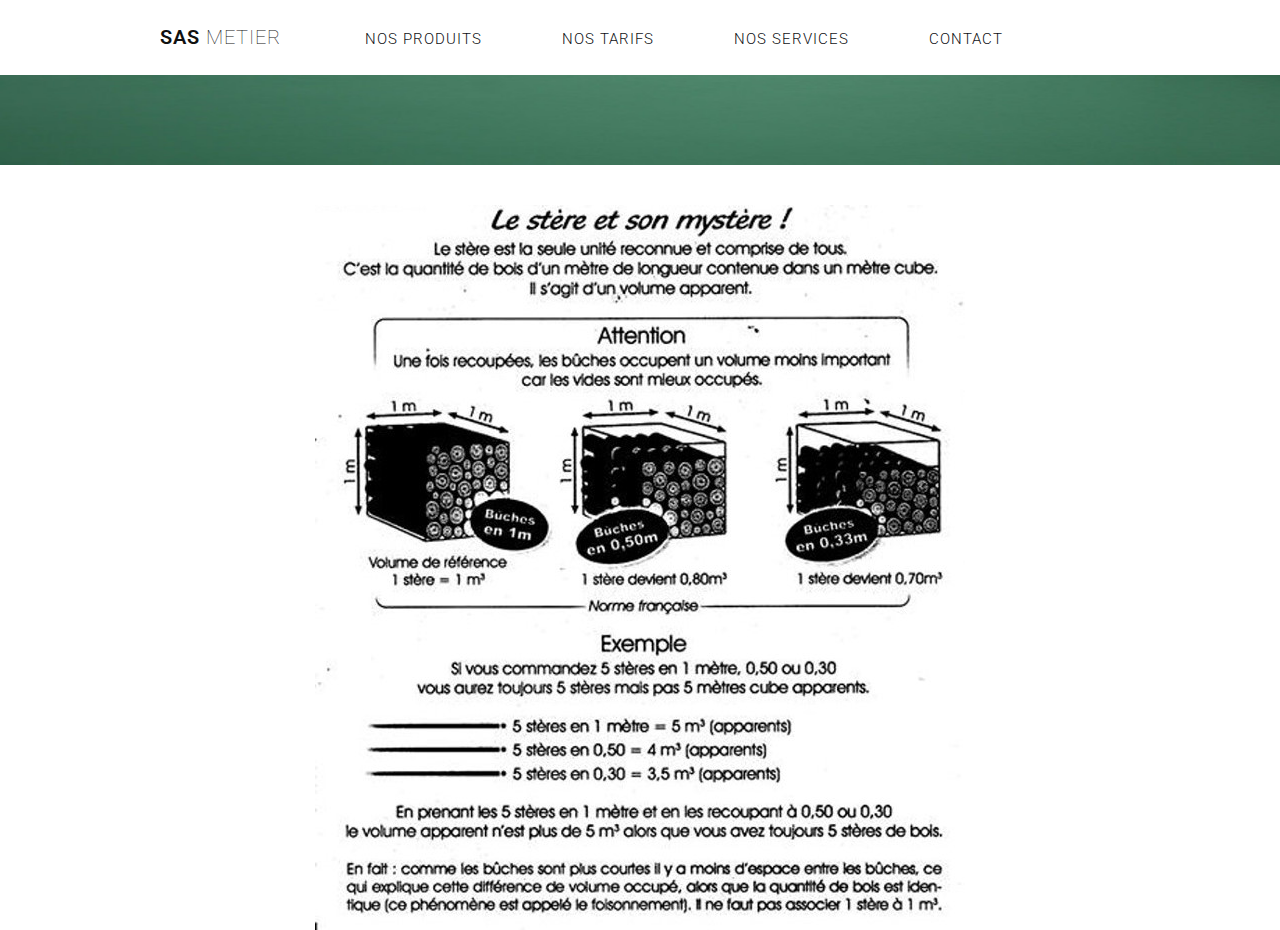
<file: sitetest/stere.html>
<!DOCTYPE html>
<html>
<head>
    <meta charset="utf-8">
    <title>SAS METIER</title>
    <link rel="stylesheet" href="css/reset.css" type="text/css">
    <link rel="stylesheet" href="css/style.css" type="text/css">
    <link href="https://fonts.googleapis.com/css?family=Roboto" rel="stylesheet">
    <link href="https://fonts.googleapis.com/css?family=Barrio" rel="stylesheet">
    <link rel="icon" type="png" href="img/logo.png" />
</head>
<body>
    <!-- *********  Header  ********** -->
    <header>
        <h1><a href="index.html"><strong>SAS</strong> METIER</a></h1>
        <nav>
         <ul> <!-- Les li sont collés pour éviter les espaces visibles pour le inline-block -->
            <li><a href="Nos%20produits.html">Nos Produits</a></li><li><a href="Nos%20tarifs.html">Nos Tarifs</a></li><li><a href="Nos%20services.html">Nos Services </a></li><li><a href="Contact.html">Contact</a></li>  
         </ul>
        </nav>
        
    </header>
    <a class="mainmenu"> <img src="img/banner1.jpg" alt="itemmenu" style="width:100%; height:10%;"></a>
    
    <main>
    <a class="stere"> <img src="img/st%C3%A8re.jpg"></a>
    </main>
        </body>
</file>
<file: sitetest/css/style.css>
/* --------- Eléments généraux ------ */

body {
    font-family: 'Roboto', sans-serif;
}

h3 {
    font-size: 180%;
    font-weight: 300;
    margin: 20px 0 30px 10px;
}

h4 {
    font-size: 120%;
    font-weight: 400;
    color: #fff;
   

}

a {
    color: #385466;
}

a:hover {
    color: #000;
}


/* ---------- Header ---------- */

header {
    width: 960px;
    margin:auto;
    height: 75px;
    padding: 0px 10px 0 10px;
}

header h1 {
    

    font-size: 15pt;
    letter-spacing: 1px;
    display:inline-block;
    padding-top: 25px;
}

header h1 a {
    text-decoration: none;
    color: #111;
    font-weight: 100;
}

header h1 a strong {
    font-weight: 600;
  

}

    /* ----- Menu ----- */
    
nav {
	text-align: right;
	font-size: 95%;
	margin-left: 40px;
	display:inline-block;

}
    
    
nav ul li {
	display: inline-block;
}
    
nav ul li a {
	text-decoration: none;
	color: #101115;
	text-transform: uppercase;
	font-weight: 300;
	letter-spacing: 1px;
	display: block;
	padding: 0 40px 0 40px;
	height: 72px;
    line-height: 72px;
	background-color: #fff;
}
    
nav ul li a:hover {
	background-color: #f3f3f3;
}
    
nav ul li a.active {
	background: none;
	color: #fff;
}
    
    
    /* --- */


/* ---------- Main part (slider) ---------- */



.slider {
    margin-top: 10px;
    width: 100%;
    height: 465px;
    background: url('../img/bandeau.jpg') scroll no-repeat center;
    background-color: #385466;
    background-size: cover;
    background-attachment: fixed;
    display: block;
}

.okokok {
    padding-top: 177px;
}

.slider h2 {
    display: block;
    font-size: 280%;
    font-weight: 200;
    text-align: center;
    color: #fff;
    background: rgba(0, 0, 0, 0.65);
    width: 600px;
    margin-left: auto;
    margin-right: auto;
    height: 110px;
}

.slider span {
    color: #fff;
    text-align: center;
    font-size: 60%;
}

	

/* ---------- Content ---------- */

main {
    width: 960px;
    margin: auto;
    padding-top: 40px;
}
.descriptif{
    text-align: center;
    font-size: 30px;
}


/* ----- Contenu et portfolio ----- */

.portfolio21 {
    display: inline-block;
}

.portfolio21 figure {
    width: 220px;
	height: 220px;
	display:inline-block;
    overflow: hidden;
    position: relative;
    margin-left: 13px;
}

.portfolio21 h3 {
    text-align: center;
}

.portfolio ul{
    display: inline-block;
}
main > article {
	width: 300px;
	margin: 5px 5px;
	display: inline-block;
    vertical-align: top;
}
    
main > article h2 {
	margin-top: 0;
	margin-left: 0;
	font-size: 150%;
	font-weight: 300;
	color: #27292a;
	margin-bottom: 18px;   
}
    
main > article h3 {
	font-size: 90%;
	color: #37393a;
	line-height: 160%;
}

.portfolio{
    
}
.portfolio figure {
	width: 220px;
	height: 220px;
	background-color: #385466;
	display:inline-block;
    overflow: hidden;
    position: relative;
    margin-left: 13px;
}

.portfolio a {
    display: block;
    width: 220px;
    height: 220px;
	z-index: 20;
	position: absolute;
}
    
.portfolio figure:hover img{
	opacity: 0.15;
}
 
.portfolio div{
    margin-left: 125px;
}

.portfolio figure figcaption {
	text-align: center;
    position: absolute;
    top: 0px;
    width: 220px;
    padding-top:90px;
    z-index: -1;
}

.portfolio figure:hover figcaption{
    z-index: 10;
}
    
.portfolio figcaption span {
	font-size: 90%;
	font-weight: 200;
}
    
/* ----- Contenu et portfolio produits----- */

.portfolio2 h3 {
    text-align: center;
}

.portfolio2 ul{
    display: inline-block;
}
main > article {
	width: 300px;
	margin: 5px 5px;
	display: inline-block;
    vertical-align: top;
}
    
main > article h2 {
	margin-top: 0;
	margin-left: 0;
	font-size: 150%;
	font-weight: 300;
	color: #27292a;
	margin-bottom: 18px;   
}
    
main > article h3 {
	font-size: 90%;
	color: #37393a;
	line-height: 160%;
}

.portfolio2 figure {
	width: 180px;
	height: 180px;
	background-color: #385466;
	display:inline-block;
    overflow: hidden;
    position: relative;
}

.portfolio2 a {
    display: block;
    width: 180px;
    height: 180px;
	z-index: 20;
	position: absolute;
}
    
.portfolio2 figure:hover img{
	opacity: 0.15;
}
 
.portfolio2 div{
    margin-left: 125px;
}

.portfolio2 figure figcaption {
	text-align: center;
    position: absolute;
    top: 0px;
    width: 180px;
    padding-top: 60px;
    z-index: -1;
}

.portfolio2 figure:hover figcaption{
    z-index: 10;
}
    
.portfolio2 figcaption span {
	font-size: 90%;
	font-weight: 200;
}
    

.portfolio2 p{
    display: inline-block;
    position: absolute;
    padding-top: 188px;
    padding-bottom: 2px;
    text-align: center;
    width: 180px;
}

.chiant{
    margin-top: 19px;
}

.Liste {
    margin-left: 140px;
    margin-right: 100px;
}

.produits p{
    font-size: 25px;
    margin-bottom: 10px;
    text-align: center;
    
}

.produits a {
    text-decoration: none;
}

.produits li{
    font-size: 19px;
    margin-left: 55px;
    text-align: center;
}

.premier{
    float: left;
}
.seconde {
    float: left;
}

.produits li {
    padding-bottom: 11px
}

.titretarif {
    text-align: center;
}
h5{
    font-size: 21px;
    padding-left: 10px;
}

/* --- tableau ---*/




/* --- */

.about_blok a, .banner1 a, .slider a {
    display: block;
    background-color: #385466;
    width: 110px;
    padding: 0 30px 0 30px;
    height: 48px;
    line-height: 48px;
    text-align: center;
    margin: auto;
    color: #fff;
    font-size: 11pt;
    font-weight: 400;
    text-decoration: none;
    letter-spacing: 1px;
    border: 5px solid rgba(0, 0, 0, .2);
}

.about_blok a:hover, .banner1 a:hover, .slider a:hover {
    border: 5px solid rgba(0, 0, 0, .4);
}



hr {
    color:#bbb;
    background-color: #bbb;
    clear: both;
    height: 3px;
    margin-top: 37px;
    margin-bottom:30px;
    padding: 0;
    border: 0;
    text-align: center;
}

/* ----------- Produits --------------- */

.mainmenu{
    background: url("../img/banner1.jpg") no-repeat;
    background-size: 100%;

}


/* ---------- Testimonials ------------ */

.about_blok {
    display: inline-block;
    margin-right: 10%;
    width: 960px;
    float: left;
    margin-right: 80px;
    font-size: 90%;
}

.about_blok h3{
    display: block;
    text-align: center;
}

.about_blok article{
    display: block;
    width: auto;
    padding-bottom: 100px;
    position: relative;
}

.about_blok p{
    display: block;
    padding-bottom: 10px;
    font-size: 20px;
    position: relative;
}
.about_blok li{
    margin-left: 50px;
    padding-bottom: 5px;
}

.about_blok article div{
    display: inline-block;
    width: 45%;
}

.about_blok article section{
    position: absolute;
    top: 0px;
    padding-top: 6%;
    
}
.about_blok a {
    display: block;
    margin-left: 200px;
}

.horloge{
    margin-left: 290px;
}



/* ---------- bannière ---------- */

.banner1 {
    width: 890px;
    height: 76px;
    padding: 42px 0 0 50px;
    margin: auto;
    margin-bottom: 0px;
    margin-top: 45px;
    background: url('../img/banner1.jpg') no-repeat scroll;
    background-color: #000;
    color: #c3ccd5;
    position: relative;
}

.banner1 p {
    font-weight: 200; 
    font-size: 20pt;
    display: block;
    width: 630px;
}

.banner1 p b {
    color: #fff;
    font-weight: 300;
}

.banner1 a {
    width: 100px;
    position: absolute;
    right: 42px;
    top: 30px;
}



/* ---------- Footer ---------- */




footer {
    clear:both;
    width: 100%;
    height: 182px;
    background: url('../img/bg_footer.jpg') scroll no-repeat center;
    background-size: cover;
    background-color: #28533f;
    color: #a5a5a5;
    font-weight: 300;
    font-size: 90%;
    margin-top: 80px;
}

.footer_in {
    width: 960px;
    margin: auto;
    padding-top: 50px;
}

footer p {
    display: inline-block;
    width:700px;
}

footer a {
    color: #fff;
    text-decoration: none;
}

footer a:hover {
    color: #fff;
    text-decoration: underline;
}

footer span {
    display: inline-block;
    width:240px;
    text-align: right;
    padding-right: 10px;
}

/* ------------- TARIF --------*/

.bloktarif {
    float:left;
    width:257px;
    height: 257px;
    margin-bottom: 25px;
}

.blocktarif2 {
    width: 257px;
    height: 257px;
    float: right;
    margin-bottom: 30px;
}

.decale {
    float: right;
    margin-left: 700px;
    height: 257px;
    width: 257px;
    margin-right: 30px;
}
.nondecale {
    height: 257px;
    width: 257px;
    margin-left: 38px;
}

.tarif {
    float:left;
    width:550px;
    margin-left: 100px;
    font-size: 18px;
}
.tarif2 {
    float: right;
    width: 550px;
    font-size: 18px;
    margin-right: 100px;
}

.minititre {
    text-align: center;
    margin-bottom: 10px;
    font-size: 24px;
}

.gauche {
    float:left;
    width:290px;
    margin-left: 20px;
    margin-right: 20px;
}

.droite {
    float:left;
    width:220px;
}

.gauche p {
    margin-bottom: 8px;
}

.droite p {
    margin-bottom: 8px;
}


/* --- taabbbbbb ----*/

.minititre2{
    margin-left: 267px;
    margin-bottom: 10px;
    font-size: 24px;  
}
table {
    display: inline-block;
    margin-left: 38px;
}
.b { text-align:center }
.e { text-align:center }
.f { text-align:right }
.inlineStr { text-align:left }
.n { text-align:right }
.s { text-align:left }
td.style0 { vertical-align:bottom; border-bottom:none #000000; border-top:none #000000; border-left:none #000000; border-right:none #000000; color:#000000; font-family:'Calibri'; font-size:11pt; background-color:white }
th.style0 { vertical-align:bottom; border-bottom:none #000000; border-top:none #000000; border-left:none #000000; border-right:none #000000; color:#000000; font-family:'Calibri'; font-size:11pt; background-color:white }
	  td.style1 { vertical-align:middle; text-align:center; border-bottom:1px solid #000000 !important; border-top:1px solid #000000 !important; border-left:1px solid #000000 !important; border-right:1px solid #000000 !important; color:#000000; font-family:'Calibri'; font-size:11pt; background-color:white }
	  th.style1 { vertical-align:middle; text-align:center; border-bottom:1px solid #000000 !important; border-top:1px solid #000000 !important; border-left:1px solid #000000 !important; border-right:1px solid #000000 !important; color:#000000; font-family:'Calibri'; font-size:11pt; background-color:white }
	  td.style2 { vertical-align:middle; text-align:center; border-bottom:1px solid #000000 !important; border-top:1px solid #000000 !important; border-left:1px solid #000000 !important; border-right:1px solid #000000 !important; color:#000000; font-family:'Calibri'; font-size:11pt; background-color:white }
	  th.style2 { vertical-align:middle; text-align:center; border-bottom:1px solid #000000 !important; border-top:1px solid #000000 !important; border-left:1px solid #000000 !important; border-right:1px solid #000000 !important; color:#000000; font-family:'Calibri'; font-size:11pt; background-color:white }
	  td.style3 { vertical-align:middle; text-align:center; border-bottom:1px solid #000000 !important; border-top:1px solid #000000 !important; border-left:1px solid #000000 !important; border-right:2px solid #000000 !important; color:#000000; font-family:'Calibri'; font-size:11pt; background-color:white }
	  th.style3 { vertical-align:middle; text-align:center; border-bottom:1px solid #000000 !important; border-top:1px solid #000000 !important; border-left:1px solid #000000 !important; border-right:2px solid #000000 !important; color:#000000; font-family:'Calibri'; font-size:11pt; background-color:white }
	  td.style4 { vertical-align:middle; text-align:center; border-bottom:1px solid #000000 !important; border-top:1px solid #000000 !important; border-left:1px solid #000000 !important; border-right:2px solid #000000 !important; color:#000000; font-family:'Calibri'; font-size:11pt; background-color:white }
	  th.style4 { vertical-align:middle; text-align:center; border-bottom:1px solid #000000 !important; border-top:1px solid #000000 !important; border-left:1px solid #000000 !important; border-right:2px solid #000000 !important; color:#000000; font-family:'Calibri'; font-size:11pt; background-color:white }
	  td.style5 { vertical-align:middle; text-align:center; border-bottom:2px solid #000000 !important; border-top:1px solid #000000 !important; border-left:1px solid #000000 !important; border-right:1px solid #000000 !important; color:#000000; font-family:'Calibri'; font-size:11pt; background-color:white }
	  th.style5 { vertical-align:middle; text-align:center; border-bottom:2px solid #000000 !important; border-top:1px solid #000000 !important; border-left:1px solid #000000 !important; border-right:1px solid #000000 !important; color:#000000; font-family:'Calibri'; font-size:11pt; background-color:white }
	  td.style6 { vertical-align:middle; text-align:center; border-bottom:2px solid #000000 !important; border-top:1px solid #000000 !important; border-left:1px solid #000000 !important; border-right:1px solid #000000 !important; color:#000000; font-family:'Calibri'; font-size:11pt; background-color:white }
	  th.style6 { vertical-align:middle; text-align:center; border-bottom:2px solid #000000 !important; border-top:1px solid #000000 !important; border-left:1px solid #000000 !important; border-right:1px solid #000000 !important; color:#000000; font-family:'Calibri'; font-size:11pt; background-color:white }
	  td.style7 { vertical-align:middle; text-align:center; border-bottom:2px solid #000000 !important; border-top:1px solid #000000 !important; border-left:1px solid #000000 !important; border-right:2px solid #000000 !important; color:#000000; font-family:'Calibri'; font-size:11pt; background-color:white }
	  th.style7 { vertical-align:middle; text-align:center; border-bottom:2px solid #000000 !important; border-top:1px solid #000000 !important; border-left:1px solid #000000 !important; border-right:2px solid #000000 !important; color:#000000; font-family:'Calibri'; font-size:11pt; background-color:white }
	  td.style8 { vertical-align:middle; text-align:center;
          font-weight: bold; border-bottom:1px solid #000000 !important; border-top:1px solid #000000 !important; border-left:2px solid #000000 !important; border-right:1px solid #000000 !important; color:#000000; font-family:'Calibri'; 
          font-size:13pt;
          background-color:white }
	  th.style8 { vertical-align:middle; text-align:center; border-bottom:1px solid #000000 !important; border-top:1px solid #000000 !important; border-left:2px solid #000000 !important; border-right:1px solid #000000 !important; color:#000000; font-family:'Calibri'; font-size:11pt; background-color:white }
	  td.style9 { vertical-align:bottom; border-bottom:1px solid #000000 !important; border-top:1px solid #000000 !important; border-left:2px solid #000000 !important; border-right:2px solid #000000 !important; color:#000000; font-family:'Calibri'; font-size:11pt; background-color:#000000 }
	  th.style9 { vertical-align:bottom; border-bottom:1px solid #000000 !important; border-top:1px solid #000000 !important; border-left:2px solid #000000 !important; border-right:2px solid #000000 !important; color:#000000; font-family:'Calibri'; font-size:11pt; background-color:#000000 }
	  td.style10 { vertical-align:middle; text-align:center;
          font-weight: bold;
          border-bottom:2px solid #000000 !important; border-top:1px solid #000000 !important; border-left:2px solid #000000 !important; border-right:1px solid #000000 !important; color:#000000; font-family:'Calibri'; font-size:12pt; background-color:white }
	  th.style10 { vertical-align:middle; text-align:center; border-bottom:2px solid #000000 !important; border-top:1px solid #000000 !important; border-left:2px solid #000000 !important; border-right:1px solid #000000 !important; color:#000000; font-family:'Calibri'; font-size:11pt; background-color:white }
	  td.style11 { vertical-align:middle; text-align:center; border-bottom:1px solid #000000 !important; border-top:none #000000; border-left:2px solid #000000 !important; border-right:1px solid #000000 !important; color:#000000; font-family:'Calibri'; font-size:12pt; background-color:white }
	  th.style11 { vertical-align:middle; text-align:center; border-bottom:1px solid #000000 !important; border-top:none #000000; border-left:2px solid #000000 !important; border-right:1px solid #000000 !important; color:#000000; font-family:'Calibri'; font-size:11pt; background-color:white }
	  td.style12 { vertical-align:middle; text-align:center; border-bottom:1px solid #000000 !important; border-top:none #000000; border-left:1px solid #000000 !important; border-right:1px solid #000000 !important; color:#000000; font-family:'Calibri'; font-size:11pt; background-color:white }
	  th.style12 { vertical-align:middle; text-align:center; border-bottom:1px solid #000000 !important; border-top:none #000000; border-left:1px solid #000000 !important; border-right:1px solid #000000 !important; color:#000000; font-family:'Calibri'; font-size:11pt; background-color:white }
	  td.style13 { vertical-align:middle; text-align:center; border-bottom:1px solid #000000 !important; border-top:none #000000; border-left:1px solid #000000 !important; border-right:1px solid #000000 !important; color:#000000; font-family:'Calibri'; font-size:11pt; background-color:white }
	  th.style13 { vertical-align:middle; text-align:center; border-bottom:1px solid #000000 !important; border-top:none #000000; border-left:1px solid #000000 !important; border-right:1px solid #000000 !important; color:#000000; font-family:'Calibri'; font-size:11pt; background-color:white }
	  td.style14 { vertical-align:middle; text-align:center; border-bottom:1px solid #000000 !important; border-top:none #000000; border-left:1px solid #000000 !important; border-right:2px solid #000000 !important; color:#000000; font-family:'Calibri'; font-size:11pt; background-color:white }
	  th.style14 { vertical-align:middle; text-align:center; border-bottom:1px solid #000000 !important; border-top:none #000000; border-left:1px solid #000000 !important; border-right:2px solid #000000 !important; color:#000000; font-family:'Calibri'; font-size:11pt; background-color:white }
	  td.style15 { vertical-align:middle; text-align:center; border-bottom:2px solid #000000 !important; border-top:2px solid #000000 !important; border-left:2px solid #000000 !important; border-right:1px solid #000000 !important; font-weight:bold; color:#000000; font-family:'Calibri'; font-size:13pt; background-color:white }
	  th.style15 { vertical-align:middle; text-align:center; border-bottom:2px solid #000000 !important; border-top:2px solid #000000 !important; border-left:2px solid #000000 !important; border-right:1px solid #000000 !important; font-weight:bold; color:#000000; font-family:'Calibri'; font-size:11pt; background-color:white }
	  td.style16 { vertical-align:middle; text-align:center; border-bottom:2px solid #000000 !important; border-top:2px solid #000000 !important; border-left:1px solid #000000 !important; border-right:1px solid #000000 !important; font-weight:bold; color:#000000; font-family:'Calibri'; font-size:11pt; background-color:white }
	  th.style16 { vertical-align:middle; text-align:center; border-bottom:2px solid #000000 !important; border-top:2px solid #000000 !important; border-left:1px solid #000000 !important; border-right:1px solid #000000 !important; font-weight:bold; color:#000000; font-family:'Calibri'; font-size:11pt; background-color:white }
	  td.style17 { vertical-align:middle; text-align:center; border-bottom:2px solid #000000 !important; border-top:2px solid #000000 !important; border-left:1px solid #000000 !important; border-right:2px solid #000000 !important; font-weight:bold; color:#000000; font-family:'Calibri'; font-size:11pt; background-color:white }
	  th.style17 { vertical-align:middle; text-align:center; border-bottom:2px solid #000000 !important; border-top:2px solid #000000 !important; border-left:1px solid #000000 !important; border-right:2px solid #000000 !important; font-weight:bold; color:#000000; font-family:'Calibri'; font-size:11pt; background-color:white }
	  table.sheet0 col.col0 { width:100.33333239999999pt }
	  table.sheet0 col.col1 { width:81.33333239999999pt }
	  table.sheet0 col.col2 { width:81.33333239999999pt }
	  table.sheet0 col.col3 { width:81.33333239999999pt }
	  table.sheet0 col.col4 { width:81.33333239999999pt }
	  table.sheet0 col.col5 { width:54.2222216pt }
	  table.sheet0 tr { height:15pt }
	  table.sheet0 tr.row0 { height:22.5pt }
	  table.sheet0 tr.row1 { height:22.5pt }
	  table.sheet0 tr.row2 { height:22.5pt }
	  table.sheet0 tr.row3 { height:22.5pt }
	  table.sheet0 tr.row4 { height:5.25pt }
	  table.sheet0 tr.row5 { height:22.5pt }
	  table.sheet0 tr.row6 { height:22.5pt }
	  table.sheet0 tr.row7 { height:22.5pt }
	  table.sheet0 tr.row8 { height:22.5pt }

.barreverticale{
    
    height: 220px;
    border-right: 2px solid black; 
    text-align: center;
    margin-right: 471px;
}

.decale2 {
    position: absolute;
    right: 500px;
    top: 2287px;
    height: 220px;
    width: 220px;
}
.melimelo{
}

.gauche4{
    float: left
}
.nondecale2 {
    height: 220px;
    width: 220px;
    margin-left: 38px;
}

.tarif3{
    float:left;
    width:150px;
    margin-left: 49px;
    font-size: 18px;
    margin-top: 90px;
}

.gauche2 {
    float:left;
    width: 150px;
    text-align: center;
}

.tarif10{
    float:left;
    width:150px;
    margin-left: 49px;
    font-size: 18px;
    margin-top: 14px;
}

.droite {
    float:left;
    width:220px;
}

.blocktarif {
    float: right;
    width: 220px;
    height: 220px;  
    width: 441px;
}

.minititre5 {
    width: 200px;
    
}
.minititre4{
    text-align: center;
    width: 150px;
}
.gauche5 {
    float: right;
    width: 200px;
    margin-right: 256px;
    text-align: center;
    margin-top: 85px;
    font-size: 18px;
}

.special{
    color:#bbb;
    background-color: #bbb;
    clear: both;
    height: 3px;
    margin-bottom:30px;
    text-align: center;
}

.decale3 {
    position: absolute;
    right: 500px;
    top: 2602px;
    height: 220px;
    width: 220px;
}

.decale4 {
    position: absolute;
    right: 500px;
    top: 2918px;
    height: 220px;
    width: 220px;
}       

.avis{
    text-align: center;
    font-size: 12px;
    font-weight: bold;
    color: red;
}
.gauche6 {
    float: right;
    width: 460px;
    text-align: center;
    font-size: 18px;
}
.gauche7 {
    text-align: center;
    font-size: 18px;
}

.comment{
    display: block;
    font-size: 17px;
    margin-top: 200px;
    color: red;
    
}
.comment2{
    display: block;
    font-size: 17px;
    margin-top: 200px;
    margin-left: 300px;
    width: 300px;
    color: red;
}


/*--------------------*/


.blocksalu {
    float: right;
    width: 220px;
    height: 220px;  
    width: 441px;
    display: inline-block;
}


.melimelo2 {
}

.gauche8 {
    float: left
}

.bloktarif1 {
    float:left;
    width:220px;
    height: 220px;
    margin-bottom: 25px;
     margin-left: 38px;
}

.bloktarif1 img {
    width: 220px;
    height: 220px;
}

.tarif4{
    float:left;
    width:150px;
    margin-left: 49px;
    font-size: 18px;
    margin-top: 85px;
}

.minititre4 {
    text-align: center;
    width: 150px;
    margin-top: 6px
}

.tarof{
    float: right;
    width:220px;
    height: 220px;
    margin-right: 30px;
}

.tarof img {
    width: 220px;
    height: 220px;
}

.texte{
    margin-top: 40px;
    float: left;
    width: 150px;
    margin-left: 10px;
}
.droite4 {
    width: 150px;
    text-align: center;
}

.minititre1{
    margin-top: 50px;
    text-align: center;
    width: 150px;
}
.minititre19{
    margin-top: 30px;
    text-align: center;
    width: 150px;
}

.nosservice li {
    width: 1000px;
    font-size: 20px;
}

.petit {
    font-size: 18px;
    width: 300px;
    margin-left: 40px;
}

.textee {
 text-align: center; 
}

.tabb {
    margin-left: 330px;
}

.lol {
     margin-left: 317px;
    margin-bottom: 10px;
    font-size: 24px; 
}

.textesd {
    display: block;
    text-align: center;
    font-size: 20px;
}

.about_blok2 {
    display: inline-block;
    margin-right: 10%;
    width: 960px;
    float: left;
    margin-right: 80px;
    font-size: 90%;
}

.about_blok2 h3{
    display: block;
    text-align: center;
}

.about_blok2 article{
    display: block;
    width: auto;
    padding-bottom: 20px;
    position: relative;
}

.about_blok2 p{
    display: block;
    padding-bottom: 10px;
    font-size: 20px;
    position: relative;
}
.about_blok2 li{
    margin-left: 50px;
    padding-bottom: 5px;
}

.about_blok2 article div{
    display: inline-block;
    width: 45%;
}

.about_blok2 article section{
    position: absolute;
    top: 0px;
    padding-top: 6%;
    
}
.about_blok2 a {
    display: block;
    margin-left: 200px;
}

.stere {
    display: block;
    text-align: center;
}

.stere2 {
    text-decoration: none;
    text-align: center;
    color: red;
    font-size: 20px;
}
</file>
